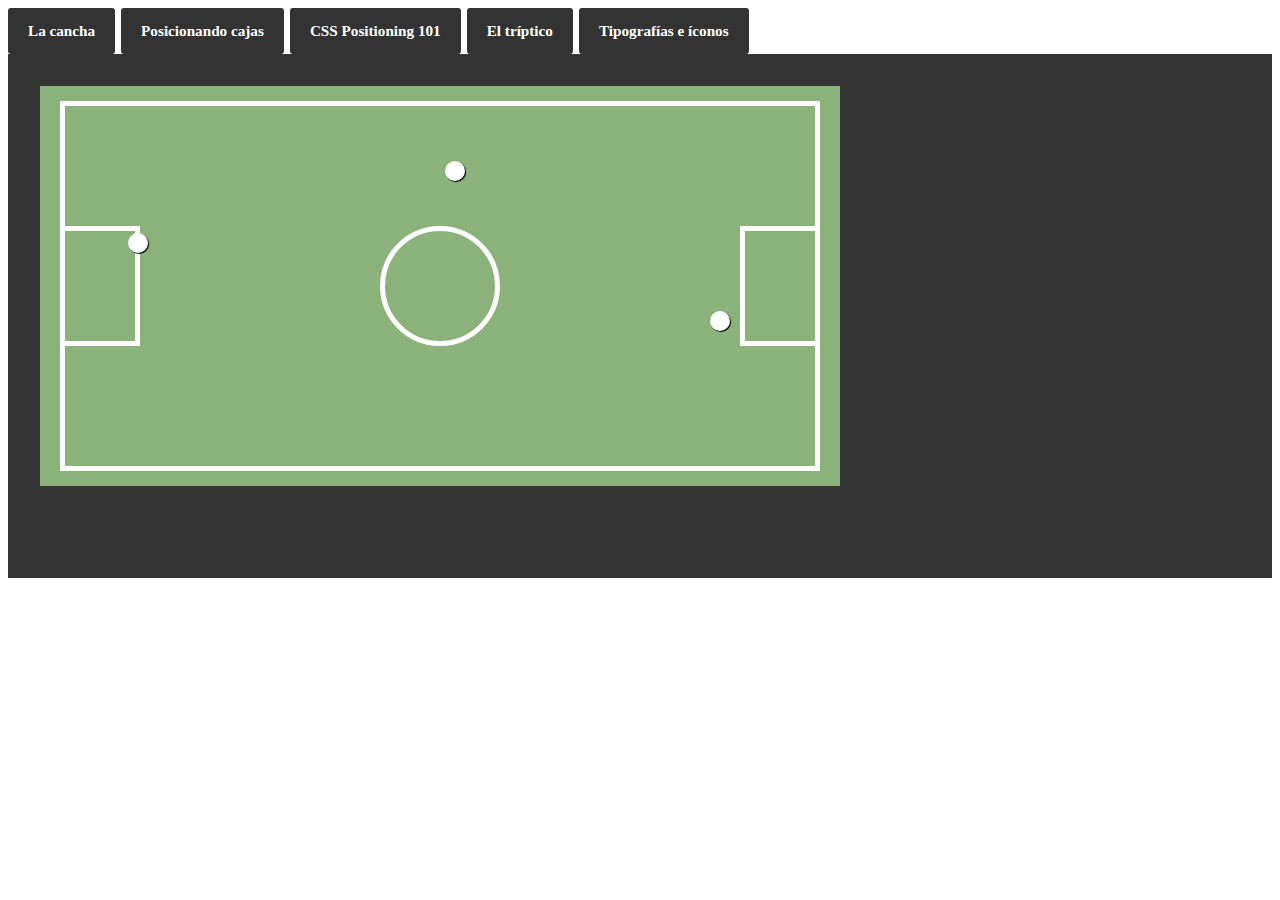
<file: index.html>
<!DOCTYPE html>
<html lang="es">
  <head>
    <meta charset="utf-8">
    <link rel="stylesheet" href="css/main.css">
    <link rel="stylesheet" href="assets/icon/fonts/style.css">
    <title>Clase Práctica</title>
  </head>

  <body>
    <div id="tabs">
      <input type="radio" name="tabs" id="tab-cancha" checked="checked"/>
      <label for="tab-cancha">La cancha</label>

      <input type="radio" name="tabs" id="tab-cuadritos"/>
      <label for="tab-cuadritos">Posicionando cajas</label>

      <input type="radio" name="tabs" id="tab-positioning"/>
      <label for="tab-positioning">CSS Positioning 101</label>

      <input type="radio" name="tabs" id="tab-triptico"/>
      <label for="tab-triptico">El tríptico</label>

      <input type="radio" name="tabs" id="tab-menu"/>
      <label for="tab-menu">Tipografías e íconos</label>

      <div id="cancha" class="tab">
        <!--Mi cancha toda bonita -->
        <div class="pasto">
          <div class="cal"></div>
          <div class="porteria1">
            <div class="pelota izq"></div>
          </div>
          <div class="porteria2">
            <div class="pelota der"></div>
          </div>
          <div class="centro">
          <div class="pelota cntro"></div>
          </div>
        </div>
      </div>

      <div id="cuadritos" class="tab">
        <!-- Mis cuadritos de colores, bien bonitos -->
        <div class="red">
          <div class="purple">
            <div class="yellow"></div>
          </div>
        </div>

        <div class="blue">
          <div class="green"></div>
          <div class="black"></div>
          <div class="flotante"></div>
        </div>

      </div>

      <div id="positioning" class="tab">
        <!-- <iframe src="views/example-A.html" height="300px"></iframe> -->
        <ul>
          <li><a href="views/example-A.html" target="_blank">Example A</a></li>
          <li><a href="views/example-B.html" target="_blank">Example B</a></li>
          <li><a href="views/example-C.html" target="_blank">Example C</a></li>
          <li><a href="views/example-D.html" target="_blank">Example D</a></li>
          <li><a href="views/example-E.html" target="_blank">Example E</a></li>
          <li><a href="views/example-F.html" target="_blank">Example F</a></li>
          <li><a href="views/example-G.html" target="_blank">Example G</a></li>
          <li><a href="views/example-H.html" target="_blank">Example H</a></li>
          <li><a href="views/example-H2.html" target="_blank">Example H v2</a></li>
          <li><a href="views/example-H3.html" target="_blank">Example H v3</a></li>
          <li><a href="views/example-I.html" target="_blank">Example I</a></li>
          <li><a href="views/example-J.html" target="_blank">Example J</a></li>
        </ul>
      </div>

      <div id="triptico" class="tab">
        <!-- Un tríptico no tan bonico -->
        <div class="yellow-square">El juego de mesa más vendido en la historia</div>
        <div class="cuerpo">
          <div class="panel-der">
            <h2 class="titulo">Antes</h2>
            <p>Un juego creado con la función de servir como herramienta para enseñar las teorías acerca de la justicia social y económica extraída del estudio titulado Progreso y Miseria de Henry George.</p>
            <img src="assets/images/monopoly-uno.jpg" alt="monopoly">
          </div>
          <div class="panel-izq">
            <h2 class="titulo">Ahora</h2>
            <p>Con los años la finalidad del juego cambió para solo disfrutar un buen rato, negociando propiedades y hasta haciendo uso de medios electrónicos para todas las transacciones que requiere el juego.</p>
            <img src="assets/images/monopoly-dos.jpg" alt="electronic banking">
          </div>
          <div class="panel-cntr">
            <h2 class="titulo">Monopoly</h2>
            <p>Comercializado por vez primera en el año de 1936</p>
            <p>A lo largo de 80 años, el juego a sufrido una notable evolución.Sus múltiples ediciones y sus tantas versiones han dado pie a que se cambiara desde la caja que lo contiene hasta los elementos que lo componen. Logrando así, mantenerse como el favorito a través de las décadas.</p>
          </div>
        </div>
        <div class="yellow-square">Con información de Graffica info, cultura visual</div>
      </div>

      <div id="menu" class="tab">
        <div class="nav">
          <section class="gray-box">
            <h1 class="icono"><span class="icon-feather"></span></h1>
            <h3>Un avión de papel</h3>
            <h6>Perfecto</h6>
            <p class="description">Cuando todo parece ir en contra de usted, recuerde que el avión despega con el viento en contra, no a favor.</p>
          </section>

          <section class="gray-box">
            <h1 class="icono"><span class="icon-feather"></span></h1>
            <h3>¿Conoces Ruby?</h3>
            <h6>Lenguaje de Programación</h6>
            <p class="description">Sus fanáticos lo tienen como un lenguaje hermoso y artístico. Y todavía así dicen que es práctico y ameno.</p>
          </section>

          <section class="gray-box">
            <h1 class="icono"><span class="icon-feather"></span></h1>
            <h3>I do CSS & HTML</h3>
            <h6>For living</h6>
            <p class="description">Lorem ipsum dolor sit amet, consectetur adipisicing elit, sed do eiusmod tempor incididunt ut labore et dolore magna aliqua.</p>
          </section>

          <section class="gray-box">
            <h1 class="icono"><span class="icon-feather"></span></h1>
            <h3>La vida comienza</h3>
            <h6>despues de un café</h6>
            <p class="description">Detrás de cada mujer exitosa hay una cantidad substancial de café</p>
          </section>

          <section class="gray-box">
            <h1 class="icono"><span class="icon-feather"></span></h1>
            <h3>Platito de comida</h3>
            <h6>Ñam Ñam</h6>
            <p class="description">Todo lo que hay en esta sala es comestible. Hasta yo lo soy. Pero eso sería canibalismo, queridos niños.</p>
          </section>

        </div>
      </div>

  </div>
</body>
</html>
</file>
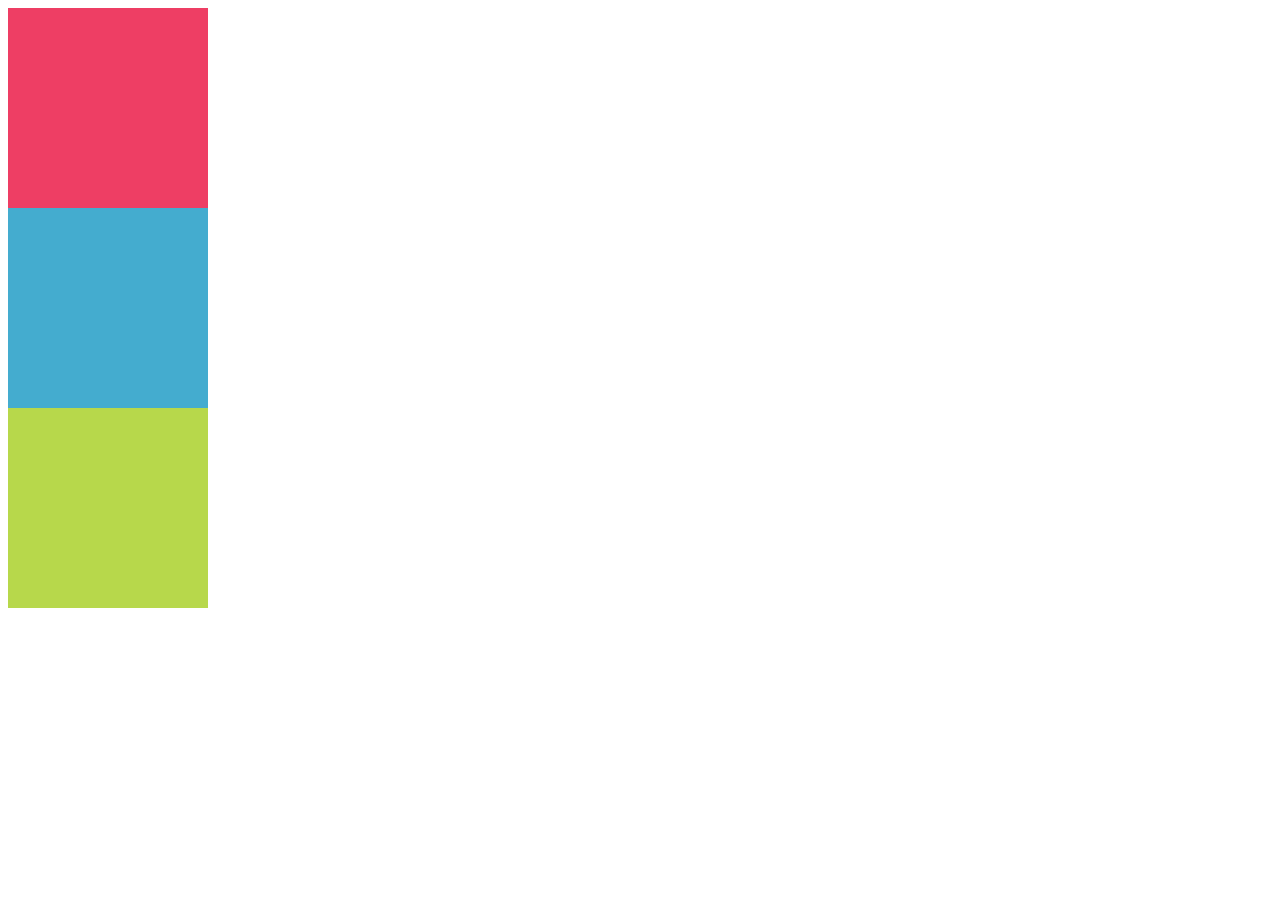
<file: views/example-A.html>
<!DOCTYPE html>
<html>
  <head>
    <meta charset="utf-8">
    <title>Example A</title>
    <style>
    #box_1 {
	    position: static;
	    width: 200px;
	    height: 200px;
	    background: #ee3e64;
    }

    #box_2 {
	    position: static;
	    width: 200px;
	    height: 200px;
	    background: #44accf;
    }

    #box_3 {
	    position: static;
	    width: 200px;
	    height: 200px;
	    background: #b7d84b;
    }

    </style>
  </head>
  <body>
    <div id="box_1"></div>
    <div id="box_2"></div>
    <div id="box_3"></div>
  </body>
</html>
</file>
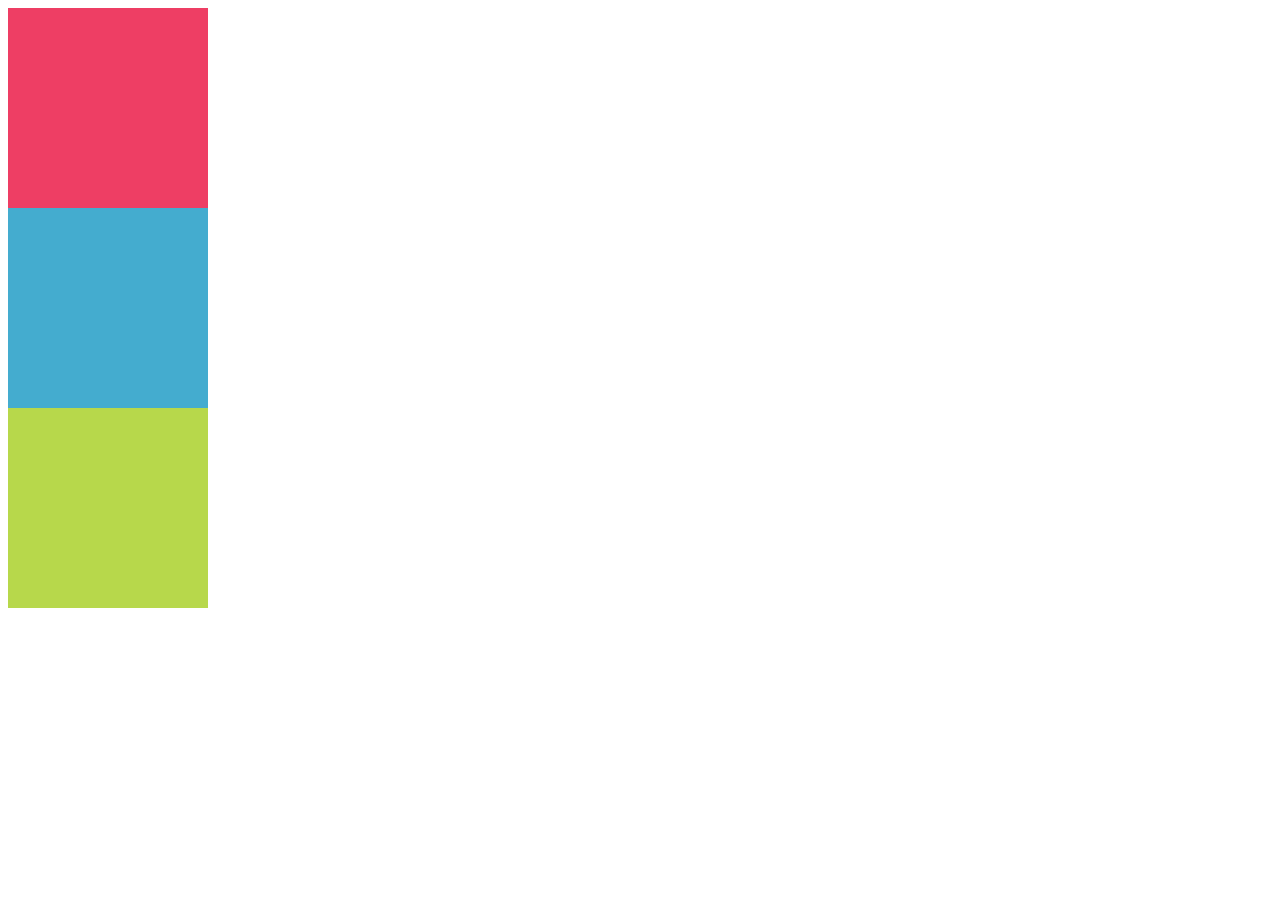
<file: views/example-B.html>
<!DOCTYPE html>
<html>
  <head>
    <meta charset="utf-8">
    <title>Example B</title>
    <style>
      #box_1 {
        position: relative;
        width: 200px;
        height: 200px;
        background: #ee3e64;
      }

      #box_2 {
        position: relative;
        width: 200px;
        height: 200px;
        background: #44accf;
      }

      #box_3 {
        position: relative;
        width: 200px;
        height: 200px;
        background: #b7d84b;
      }
    </style>
  </head>
  <body>
    <div id="box_1"></div>
    <div id="box_2"></div>
    <div id="box_3"></div>
  </body>
</html>
</file>
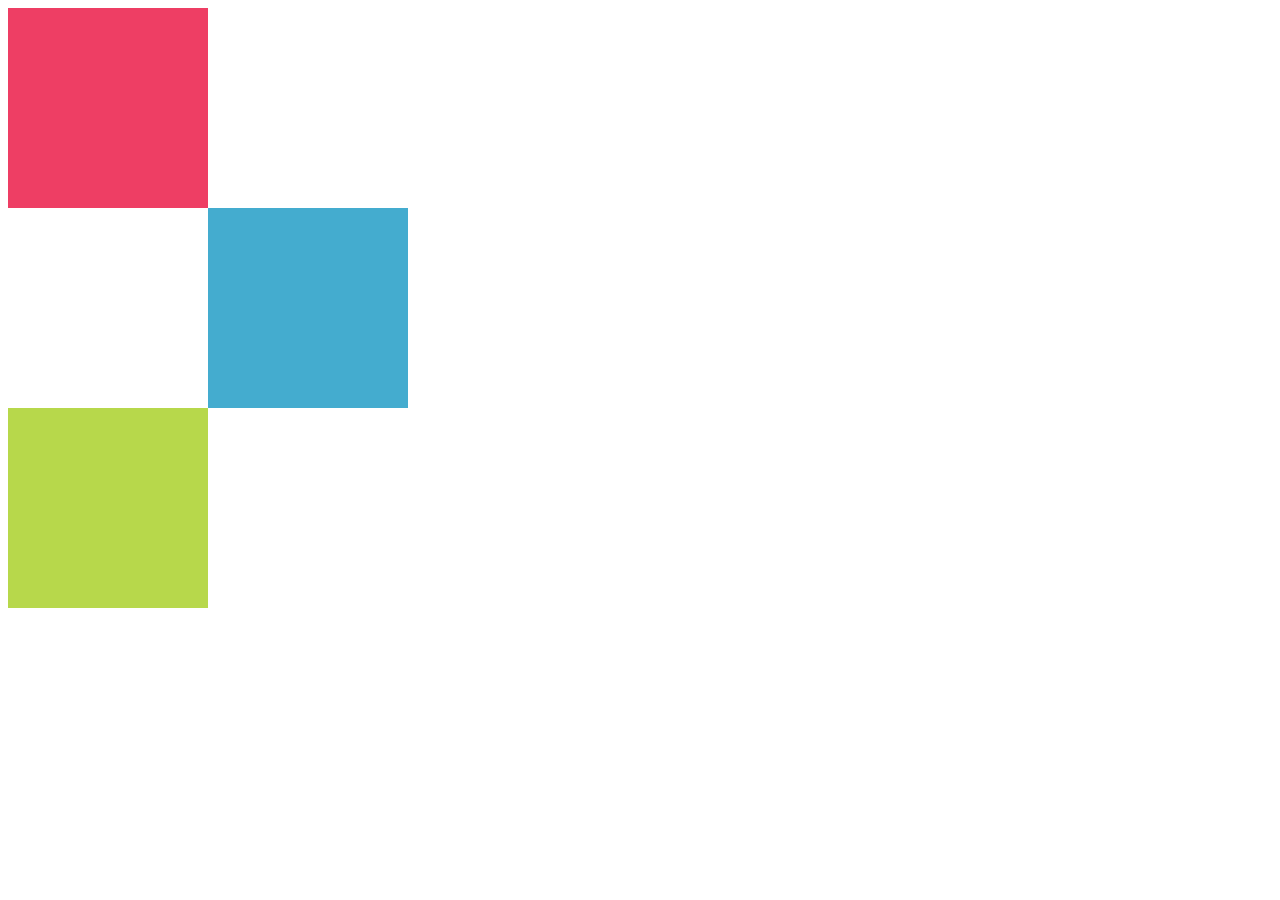
<file: views/example-C.html>
<!DOCTYPE html>
<html>
  <head>
    <meta charset="utf-8">
    <title>Example C</title>
    <style>
      #box_1 {
        position: relative;
        width: 200px;
        height: 200px;
        background: #ee3e64;
      }

      #box_2 {
        position: relative;
        left: 200px;
        width: 200px;
        height: 200px;
        background: #44accf;
      }

      #box_3 {
        position: relative;
        width: 200px;
        height: 200px;
        background: #b7d84b;
      }
    </style>
  </head>
  <body>
    <div id="box_1"></div>
    <div id="box_2"></div>
    <div id="box_3"></div>
  </body>
</html>
</file>
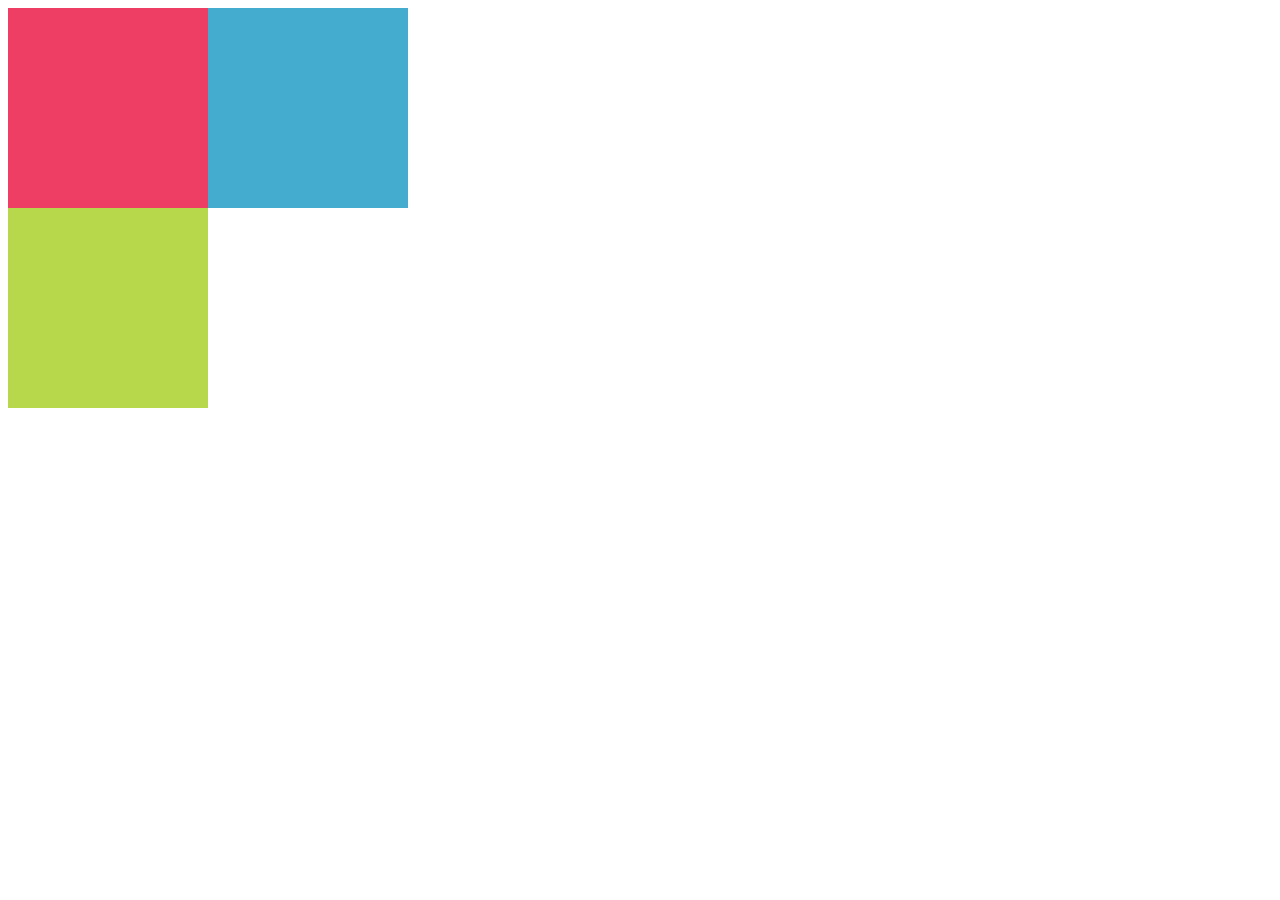
<file: views/example-D.html>
<!DOCTYPE html>
<html>
  <head>
    <meta charset="utf-8">
    <title>Example D</title>
    <style>
      #box_1 {
        position: relative;
        width: 200px;
        height: 200px;
        background: #ee3e64;
      }

      #box_2 {
        position: relative;
        left: 200px;
        width: 200px;
        height: 200px;
        background: #44accf;
      }

      #box_3 {
        position: relative;
        width: 200px;
        height: 200px;
        background: #b7d84b;
      }
    </style>
  </head>
  <body>
    <div id="box_1">
      <div id="box_2">
      </div>
    </div>
    <div id="box_3"></div>
  </body>
</html>
</file>
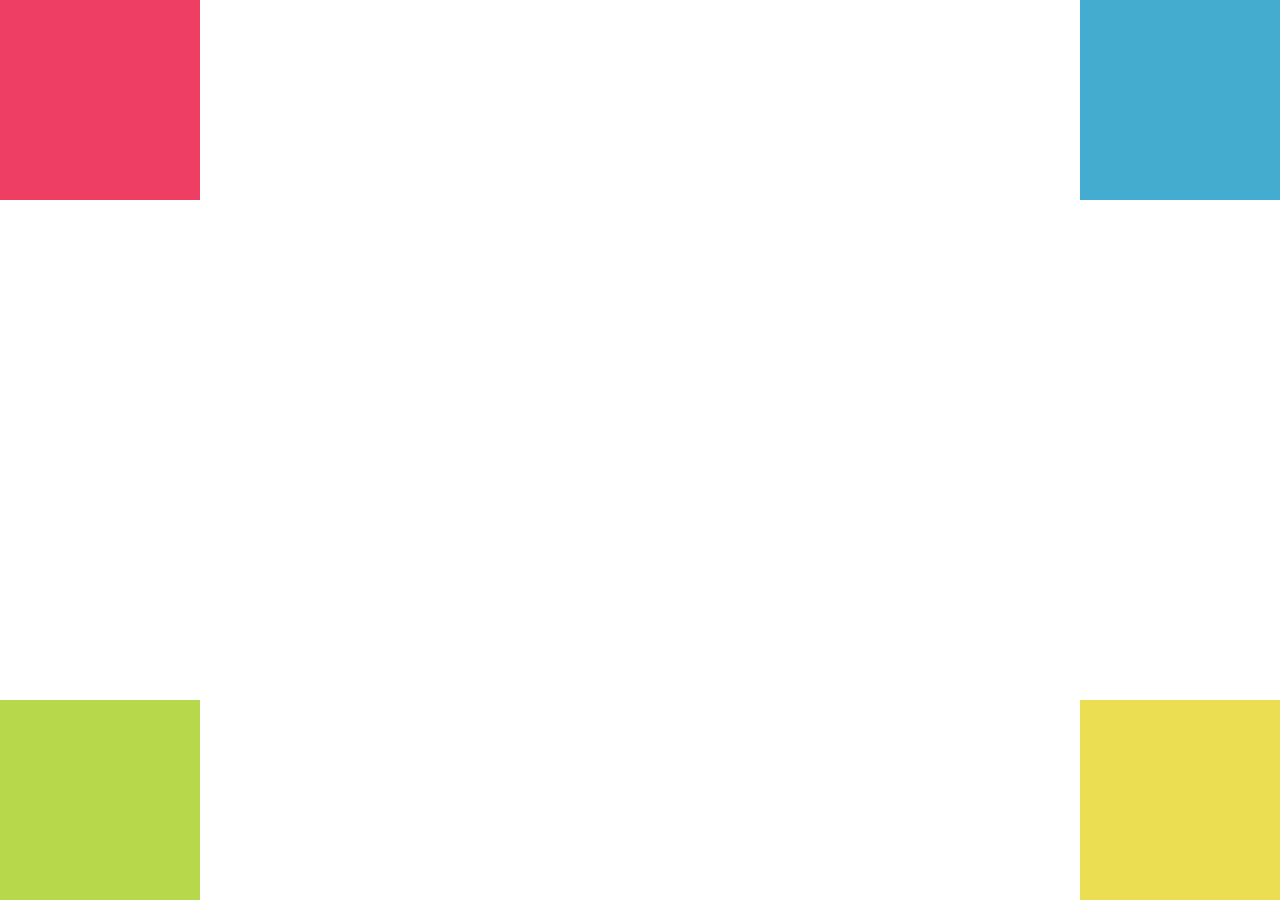
<file: views/example-E.html>
<!DOCTYPE html>
<html>
  <head>
    <meta charset="utf-8">
    <title>Example E</title>
    <style>
    #box_1 {
      position: absolute;
      top: 0;
      left: 0;
      width: 200px;
      height: 200px;
      background: #ee3e64;
    }

    #box_2 {
      position: absolute;
      top: 0;
      right: 0;
      width: 200px;
      height: 200px;
      background: #44accf;
    }

    #box_3 {
      position: absolute;
      bottom: 0;
      left: 0;
      width: 200px;
      height: 200px;
      background: #b7d84b;
    }

    #box_4 {
      position: absolute;
      bottom: 0;
      right: 0;
      width: 200px;
      height: 200px;
      background: #ebde52;
    }
    </style>
  </head>
  <body>
    <div id="box_1"></div>
    <div id="box_2"></div>
    <div id="box_3"></div>
    <div id="box_4"></div>
  </body>
</html>
</file>
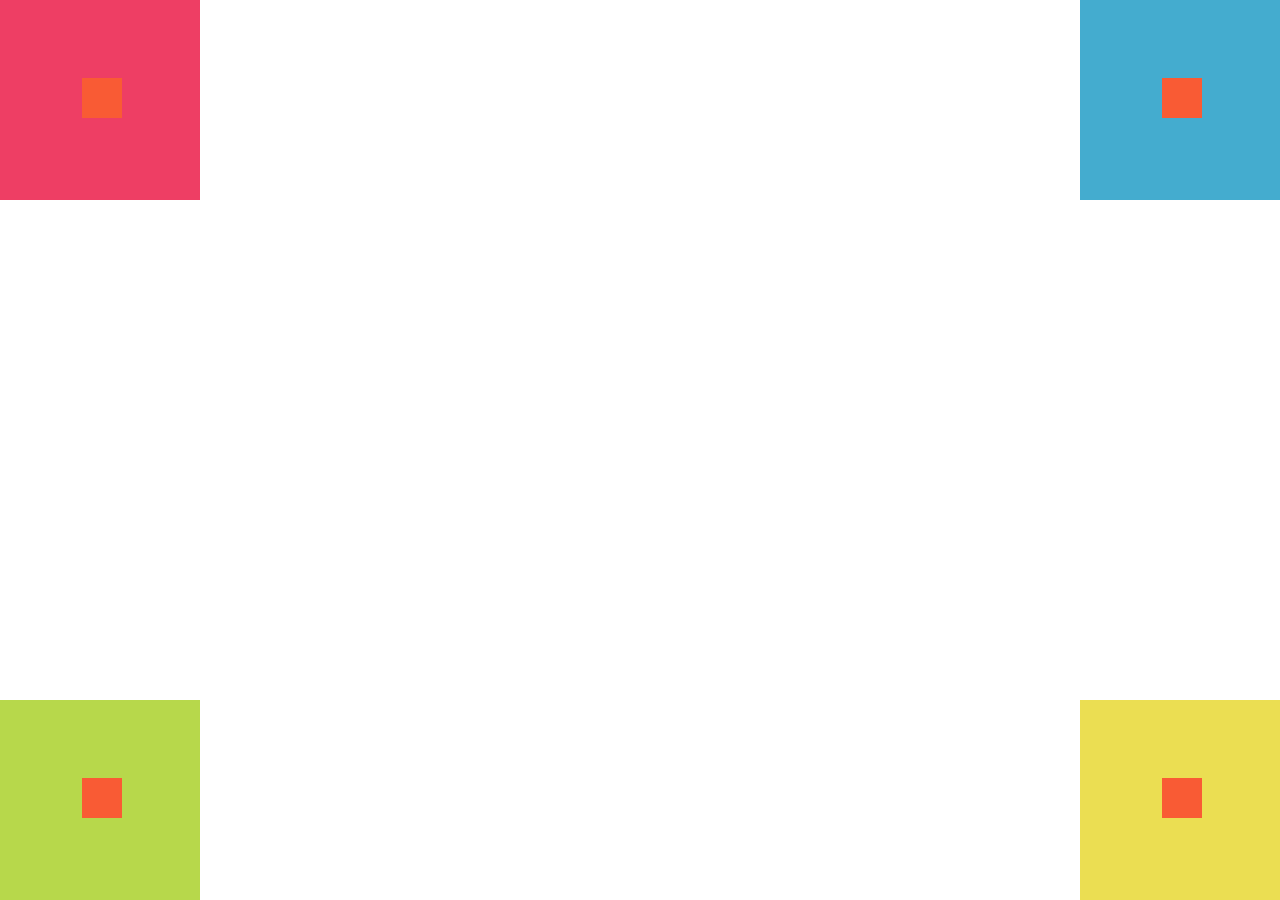
<file: views/example-F.html>
<!DOCTYPE html>
<html>
  <head>
    <meta charset="utf-8">
    <title>Example F</title>
    <style>
    #box_1 {
      position: absolute;
      top: 0;
      left: 0;
      width: 200px;
      height: 200px;
      background: #ee3e64;
    }

    #box_2 {
      position: absolute;
      top: 0;
      right: 0;
      width: 200px;
      height: 200px;
      background: #44accf;
    }

    #box_3 {
      position: absolute;
      bottom: 0;
      left: 0;
      width: 200px;
      height: 200px;
      background: #b7d84b;
    }

    #box_4 {
      position: absolute;
      bottom: 0;
      right: 0;
      width: 200px;
      height: 200px;
      background: #ebde52;
    }
    .orange {
      background: #f95b34;
      position: absolute;
      top: 39%;
      left: 41%;
      width: 40px;
      height: 40px;
    }
    </style>
  </head>
  <body>
    <div id="box_1">
      <div class="orange"></div>
    </div>
    <div id="box_2">
      <div class="orange"></div>
    </div>
    <div id="box_3">
      <div class="orange"></div>
    </div>
    <div id="box_4">
      <div class="orange"></div>
    </div>
  </body>
</html>
</file>
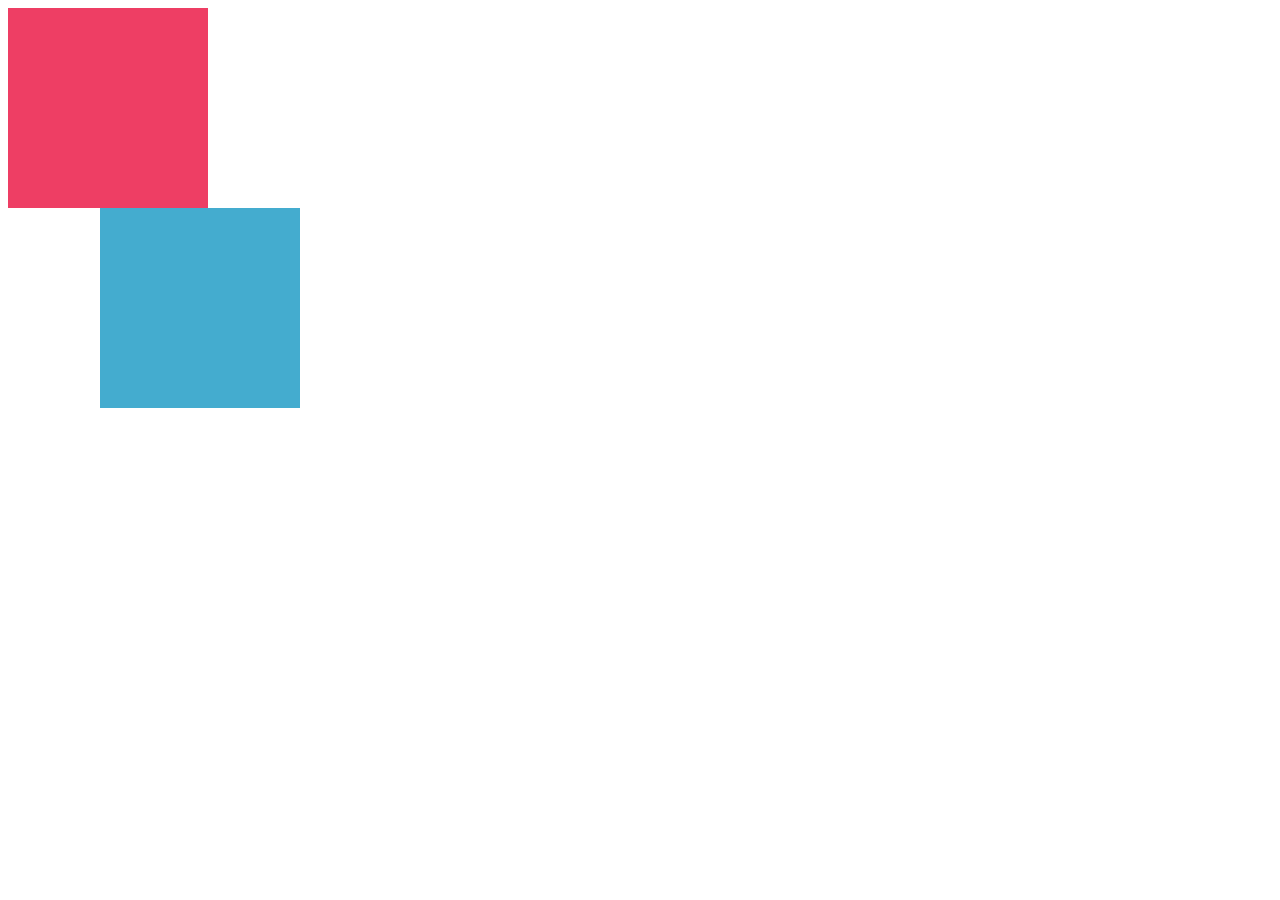
<file: views/example-H2.html>
<!DOCTYPE html>
<html>
  <head>
    <meta charset="utf-8">
    <title>Example H2</title>
    <style>
      #box_1 {
        width: 200px;
        height: 200px;
        background: #ee3e64;
      }

      #box_2 {
        position: absolute;
        left: 100px;
        width: 200px;
        height: 200px;
        background: #44accf;
      }
    </style>
  </head>
  <body>
    <div id="box_1"></div>
    <div id="box_2"></div>
  </body>
</html>
</file>
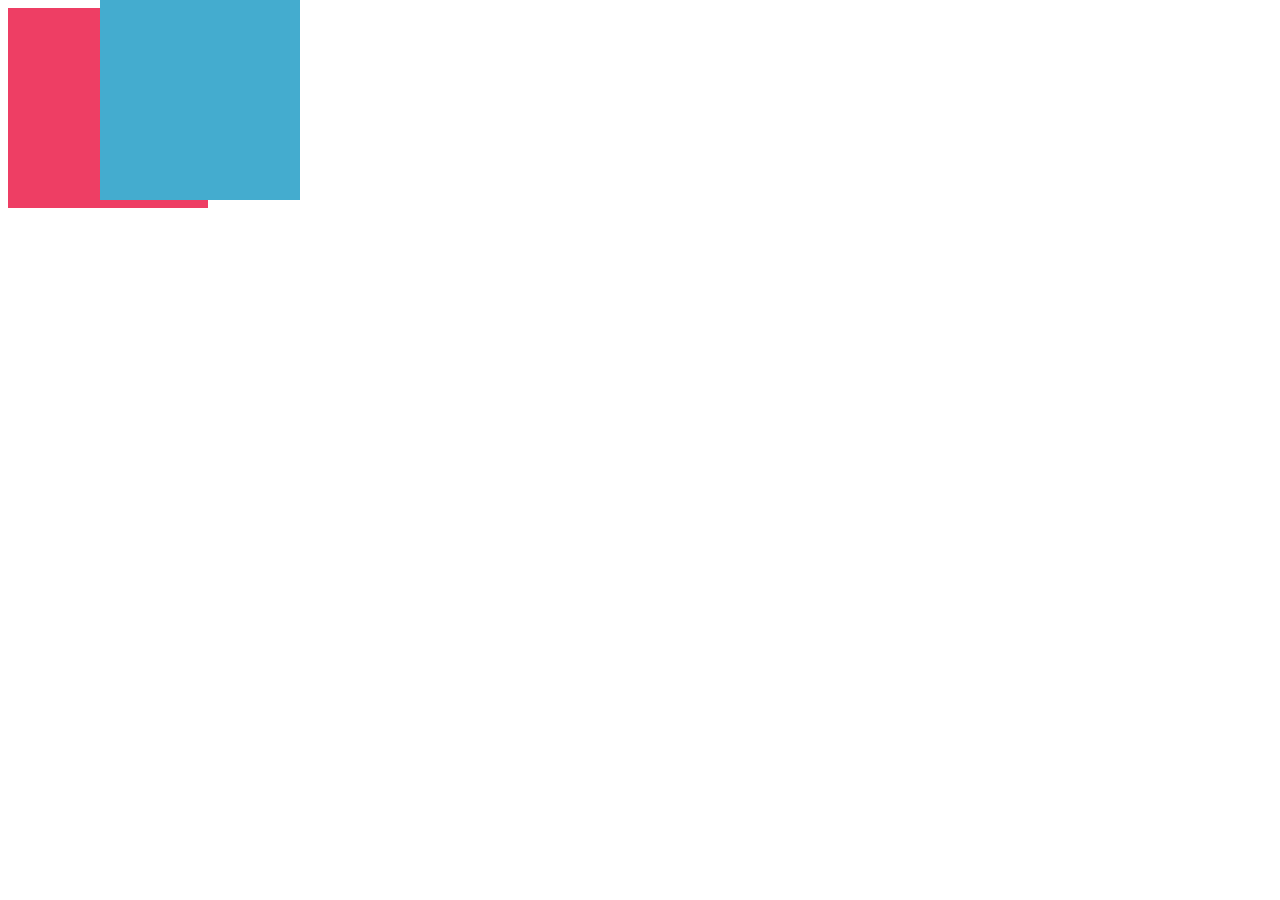
<file: views/example-H3.html>
<!DOCTYPE html>
<html>
  <head>
    <meta charset="utf-8">
    <title>Example H2</title>
    <style>
      #box_1 {
        width: 200px;
        height: 200px;
        background: #ee3e64;
      }

      #box_2 {
        position: absolute;
        top: 0;
        left: 100px;
        width: 200px;
        height: 200px;
        background: #44accf;
      }
    </style>
  </head>
  <body>
    <div id="box_1"></div>
    <div id="box_2"></div>
  </body>
</html>
</file>
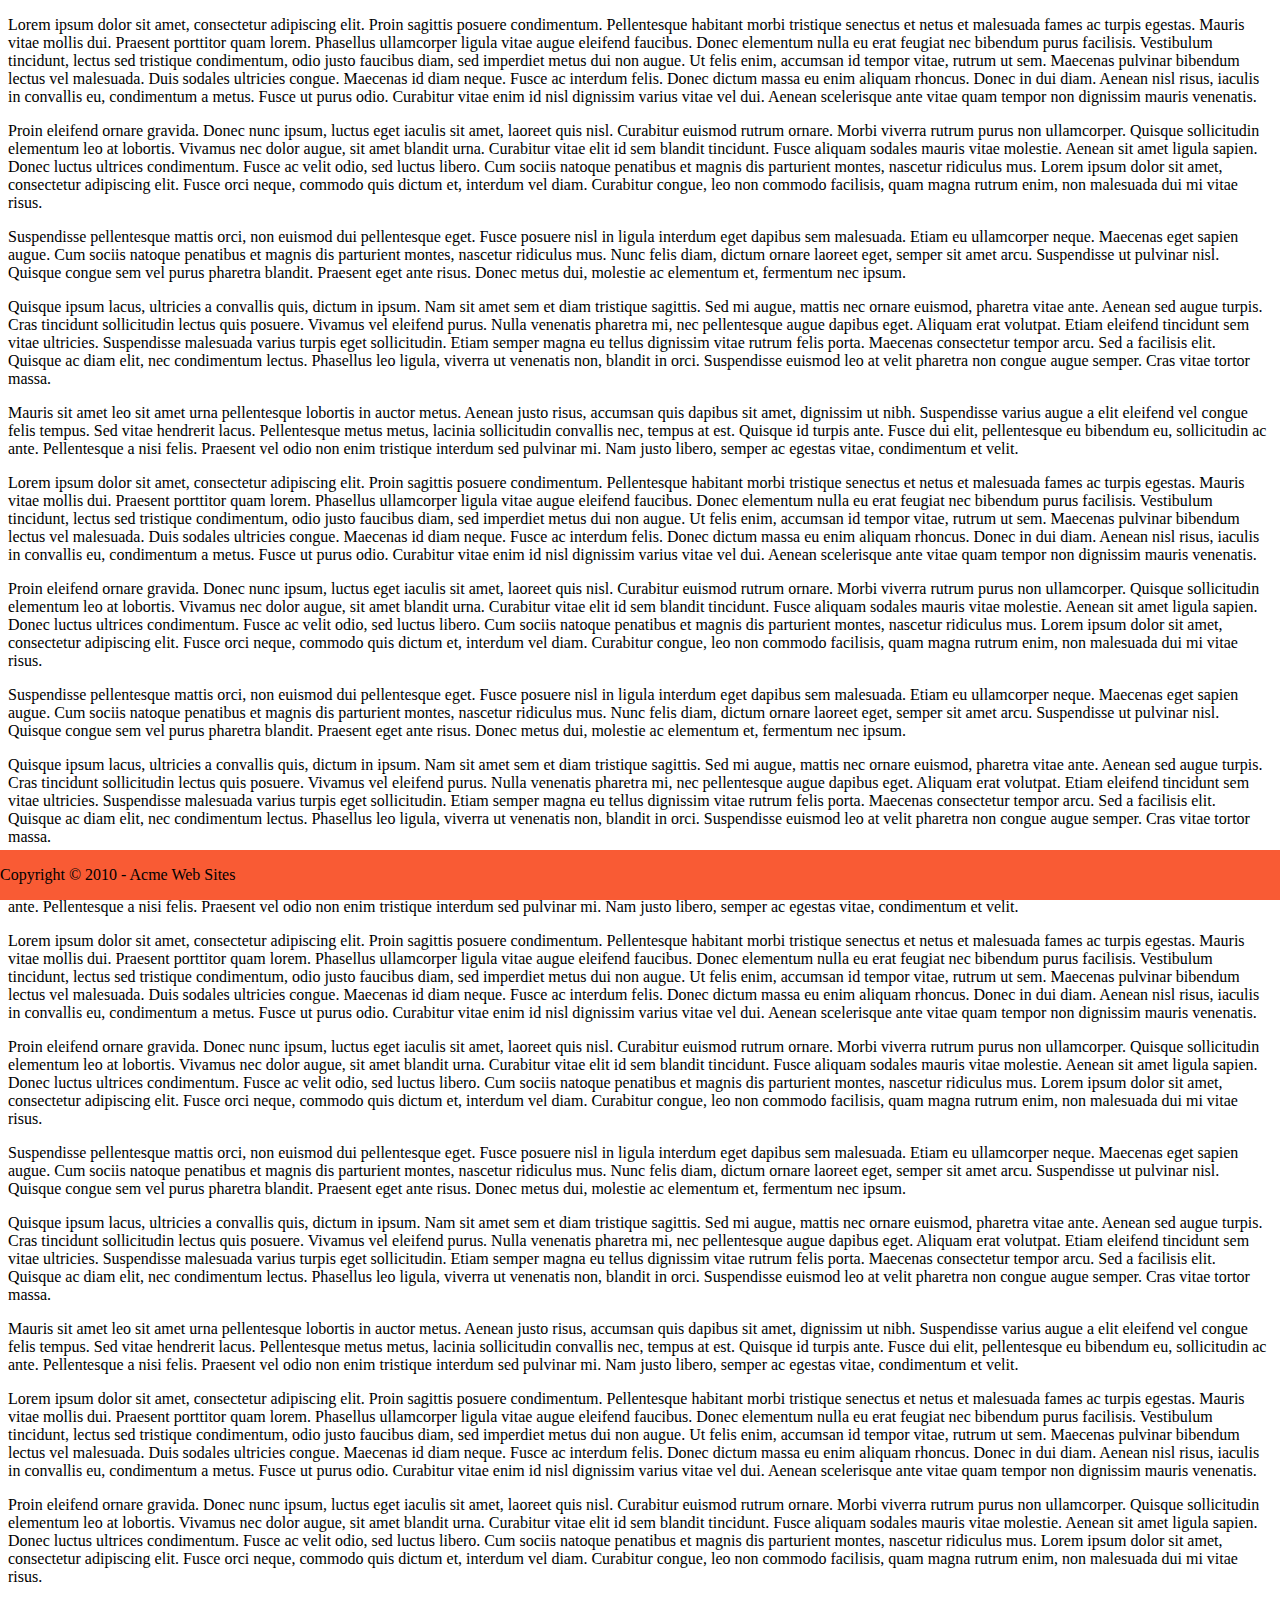
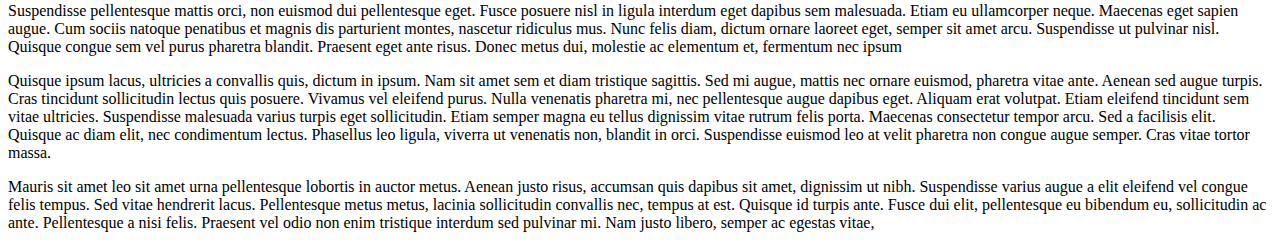
<file: views/example-I.html>
<!DOCTYPE html>
<html>
  <head>
    <meta charset="utf-8">
    <title>Example I</title>
    <style>
      #box_2 {
        position: fixed;
        bottom: 0;
        left: 0;
        right: 0;
        background: #f95b34;
      }
    </style>
  </head>
  <body>
    <div id"box_1">
      <p>Lorem ipsum dolor sit amet, consectetur adipiscing elit. Proin sagittis posuere condimentum. Pellentesque habitant morbi tristique senectus et netus et malesuada fames ac turpis egestas. Mauris vitae mollis dui. Praesent porttitor quam lorem. Phasellus ullamcorper ligula vitae augue eleifend faucibus. Donec elementum nulla eu erat feugiat nec bibendum purus facilisis. Vestibulum tincidunt, lectus sed tristique condimentum, odio justo faucibus diam, sed imperdiet metus dui non augue. Ut felis enim, accumsan id tempor vitae, rutrum ut sem. Maecenas pulvinar bibendum lectus vel malesuada. Duis sodales ultricies congue. Maecenas id diam neque. Fusce ac interdum felis. Donec dictum massa eu enim aliquam rhoncus. Donec in dui diam. Aenean nisl risus, iaculis in convallis eu, condimentum a metus. Fusce ut purus odio. Curabitur vitae enim id nisl dignissim varius vitae vel dui. Aenean scelerisque ante vitae quam tempor non dignissim mauris venenatis.</p>
      <p>Proin eleifend ornare gravida. Donec nunc ipsum, luctus eget iaculis sit amet, laoreet quis nisl. Curabitur euismod rutrum ornare. Morbi viverra rutrum purus non ullamcorper. Quisque sollicitudin elementum leo at lobortis. Vivamus nec dolor augue, sit amet blandit urna. Curabitur vitae elit id sem blandit tincidunt. Fusce aliquam sodales mauris vitae molestie. Aenean sit amet ligula sapien. Donec luctus ultrices condimentum. Fusce ac velit odio, sed luctus libero. Cum sociis natoque penatibus et magnis dis parturient montes, nascetur ridiculus mus. Lorem ipsum dolor sit amet, consectetur adipiscing elit. Fusce orci neque, commodo quis dictum et, interdum vel diam. Curabitur congue, leo non commodo facilisis, quam magna rutrum enim, non malesuada dui mi vitae risus.</p>
      <p>Suspendisse pellentesque mattis orci, non euismod dui pellentesque eget. Fusce posuere nisl in ligula interdum eget dapibus sem malesuada. Etiam eu ullamcorper neque. Maecenas eget sapien augue. Cum sociis natoque penatibus et magnis dis parturient montes, nascetur ridiculus mus. Nunc felis diam, dictum ornare laoreet eget, semper sit amet arcu. Suspendisse ut pulvinar nisl. Quisque congue sem vel purus pharetra blandit. Praesent eget ante risus. Donec metus dui, molestie ac elementum et, fermentum nec ipsum.</p>
      <p>Quisque ipsum lacus, ultricies a convallis quis, dictum in ipsum. Nam sit amet sem et diam tristique sagittis. Sed mi augue, mattis nec ornare euismod, pharetra vitae ante. Aenean sed augue turpis. Cras tincidunt sollicitudin lectus quis posuere. Vivamus vel eleifend purus. Nulla venenatis pharetra mi, nec pellentesque augue dapibus eget. Aliquam erat volutpat. Etiam eleifend tincidunt sem vitae ultricies. Suspendisse malesuada varius turpis eget sollicitudin. Etiam semper magna eu tellus dignissim vitae rutrum felis porta. Maecenas consectetur tempor arcu. Sed a facilisis elit. Quisque ac diam elit, nec condimentum lectus. Phasellus leo ligula, viverra ut venenatis non, blandit in orci. Suspendisse euismod leo at velit pharetra non congue augue semper. Cras vitae tortor massa.</p>
      <p>Mauris sit amet leo sit amet urna pellentesque lobortis in auctor metus. Aenean justo risus, accumsan quis dapibus sit amet, dignissim ut nibh. Suspendisse varius augue a elit eleifend vel congue felis tempus. Sed vitae hendrerit lacus. Pellentesque metus metus, lacinia sollicitudin convallis nec, tempus at est. Quisque id turpis ante. Fusce dui elit, pellentesque eu bibendum eu, sollicitudin ac ante. Pellentesque a nisi felis. Praesent vel odio non enim tristique interdum sed pulvinar mi. Nam justo libero, semper ac egestas vitae, condimentum et velit.</p>
      <p>Lorem ipsum dolor sit amet, consectetur adipiscing elit. Proin sagittis posuere condimentum. Pellentesque habitant morbi tristique senectus et netus et malesuada fames ac turpis egestas. Mauris vitae mollis dui. Praesent porttitor quam lorem. Phasellus ullamcorper ligula vitae augue eleifend faucibus. Donec elementum nulla eu erat feugiat nec bibendum purus facilisis. Vestibulum tincidunt, lectus sed tristique condimentum, odio justo faucibus diam, sed imperdiet metus dui non augue. Ut felis enim, accumsan id tempor vitae, rutrum ut sem. Maecenas pulvinar bibendum lectus vel malesuada. Duis sodales ultricies congue. Maecenas id diam neque. Fusce ac interdum felis. Donec dictum massa eu enim aliquam rhoncus. Donec in dui diam. Aenean nisl risus, iaculis in convallis eu, condimentum a metus. Fusce ut purus odio. Curabitur vitae enim id nisl dignissim varius vitae vel dui. Aenean scelerisque ante vitae quam tempor non dignissim mauris venenatis.</p>
      <p>Proin eleifend ornare gravida. Donec nunc ipsum, luctus eget iaculis sit amet, laoreet quis nisl. Curabitur euismod rutrum ornare. Morbi viverra rutrum purus non ullamcorper. Quisque sollicitudin elementum leo at lobortis. Vivamus nec dolor augue, sit amet blandit urna. Curabitur vitae elit id sem blandit tincidunt. Fusce aliquam sodales mauris vitae molestie. Aenean sit amet ligula sapien. Donec luctus ultrices condimentum. Fusce ac velit odio, sed luctus libero. Cum sociis natoque penatibus et magnis dis parturient montes, nascetur ridiculus mus. Lorem ipsum dolor sit amet, consectetur adipiscing elit. Fusce orci neque, commodo quis dictum et, interdum vel diam. Curabitur congue, leo non commodo facilisis, quam magna rutrum enim, non malesuada dui mi vitae risus.</p>
      <p>Suspendisse pellentesque mattis orci, non euismod dui pellentesque eget. Fusce posuere nisl in ligula interdum eget dapibus sem malesuada. Etiam eu ullamcorper neque. Maecenas eget sapien augue. Cum sociis natoque penatibus et magnis dis parturient montes, nascetur ridiculus mus. Nunc felis diam, dictum ornare laoreet eget, semper sit amet arcu. Suspendisse ut pulvinar nisl. Quisque congue sem vel purus pharetra blandit. Praesent eget ante risus. Donec metus dui, molestie ac elementum et, fermentum nec ipsum.</p>
      <p>Quisque ipsum lacus, ultricies a convallis quis, dictum in ipsum. Nam sit amet sem et diam tristique sagittis. Sed mi augue, mattis nec ornare euismod, pharetra vitae ante. Aenean sed augue turpis. Cras tincidunt sollicitudin lectus quis posuere. Vivamus vel eleifend purus. Nulla venenatis pharetra mi, nec pellentesque augue dapibus eget. Aliquam erat volutpat. Etiam eleifend tincidunt sem vitae ultricies. Suspendisse malesuada varius turpis eget sollicitudin. Etiam semper magna eu tellus dignissim vitae rutrum felis porta. Maecenas consectetur tempor arcu. Sed a facilisis elit. Quisque ac diam elit, nec condimentum lectus. Phasellus leo ligula, viverra ut venenatis non, blandit in orci. Suspendisse euismod leo at velit pharetra non congue augue semper. Cras vitae tortor massa.</p>
      <p>Mauris sit amet leo sit amet urna pellentesque lobortis in auctor metus. Aenean justo risus, accumsan quis dapibus sit amet, dignissim ut nibh. Suspendisse varius augue a elit eleifend vel congue felis tempus. Sed vitae hendrerit lacus. Pellentesque metus metus, lacinia sollicitudin convallis nec, tempus at est. Quisque id turpis ante. Fusce dui elit, pellentesque eu bibendum eu, sollicitudin ac ante. Pellentesque a nisi felis. Praesent vel odio non enim tristique interdum sed pulvinar mi. Nam justo libero, semper ac egestas vitae, condimentum et velit.</p>
      <p>Lorem ipsum dolor sit amet, consectetur adipiscing elit. Proin sagittis posuere condimentum. Pellentesque habitant morbi tristique senectus et netus et malesuada fames ac turpis egestas. Mauris vitae mollis dui. Praesent porttitor quam lorem. Phasellus ullamcorper ligula vitae augue eleifend faucibus. Donec elementum nulla eu erat feugiat nec bibendum purus facilisis. Vestibulum tincidunt, lectus sed tristique condimentum, odio justo faucibus diam, sed imperdiet metus dui non augue. Ut felis enim, accumsan id tempor vitae, rutrum ut sem. Maecenas pulvinar bibendum lectus vel malesuada. Duis sodales ultricies congue. Maecenas id diam neque. Fusce ac interdum felis. Donec dictum massa eu enim aliquam rhoncus. Donec in dui diam. Aenean nisl risus, iaculis in convallis eu, condimentum a metus. Fusce ut purus odio. Curabitur vitae enim id nisl dignissim varius vitae vel dui. Aenean scelerisque ante vitae quam tempor non dignissim mauris venenatis.</p>
      <p>Proin eleifend ornare gravida. Donec nunc ipsum, luctus eget iaculis sit amet, laoreet quis nisl. Curabitur euismod rutrum ornare. Morbi viverra rutrum purus non ullamcorper. Quisque sollicitudin elementum leo at lobortis. Vivamus nec dolor augue, sit amet blandit urna. Curabitur vitae elit id sem blandit tincidunt. Fusce aliquam sodales mauris vitae molestie. Aenean sit amet ligula sapien. Donec luctus ultrices condimentum. Fusce ac velit odio, sed luctus libero. Cum sociis natoque penatibus et magnis dis parturient montes, nascetur ridiculus mus. Lorem ipsum dolor sit amet, consectetur adipiscing elit. Fusce orci neque, commodo quis dictum et, interdum vel diam. Curabitur congue, leo non commodo facilisis, quam magna rutrum enim, non malesuada dui mi vitae risus.</p>
      <p>Suspendisse pellentesque mattis orci, non euismod dui pellentesque eget. Fusce posuere nisl in ligula interdum eget dapibus sem malesuada. Etiam eu ullamcorper neque. Maecenas eget sapien augue. Cum sociis natoque penatibus et magnis dis parturient montes, nascetur ridiculus mus. Nunc felis diam, dictum ornare laoreet eget, semper sit amet arcu. Suspendisse ut pulvinar nisl. Quisque congue sem vel purus pharetra blandit. Praesent eget ante risus. Donec metus dui, molestie ac elementum et, fermentum nec ipsum.</p>
      <p>Quisque ipsum lacus, ultricies a convallis quis, dictum in ipsum. Nam sit amet sem et diam tristique sagittis. Sed mi augue, mattis nec ornare euismod, pharetra vitae ante. Aenean sed augue turpis. Cras tincidunt sollicitudin lectus quis posuere. Vivamus vel eleifend purus. Nulla venenatis pharetra mi, nec pellentesque augue dapibus eget. Aliquam erat volutpat. Etiam eleifend tincidunt sem vitae ultricies. Suspendisse malesuada varius turpis eget sollicitudin. Etiam semper magna eu tellus dignissim vitae rutrum felis porta. Maecenas consectetur tempor arcu. Sed a facilisis elit. Quisque ac diam elit, nec condimentum lectus. Phasellus leo ligula, viverra ut venenatis non, blandit in orci. Suspendisse euismod leo at velit pharetra non congue augue semper. Cras vitae tortor massa.</p>
      <p>Mauris sit amet leo sit amet urna pellentesque lobortis in auctor metus. Aenean justo risus, accumsan quis dapibus sit amet, dignissim ut nibh. Suspendisse varius augue a elit eleifend vel congue felis tempus. Sed vitae hendrerit lacus. Pellentesque metus metus, lacinia sollicitudin convallis nec, tempus at est. Quisque id turpis ante. Fusce dui elit, pellentesque eu bibendum eu, sollicitudin ac ante. Pellentesque a nisi felis. Praesent vel odio non enim tristique interdum sed pulvinar mi. Nam justo libero, semper ac egestas vitae, condimentum et velit.</p>
      <p>Lorem ipsum dolor sit amet, consectetur adipiscing elit. Proin sagittis posuere condimentum. Pellentesque habitant morbi tristique senectus et netus et malesuada fames ac turpis egestas. Mauris vitae mollis dui. Praesent porttitor quam lorem. Phasellus ullamcorper ligula vitae augue eleifend faucibus. Donec elementum nulla eu erat feugiat nec bibendum purus facilisis. Vestibulum tincidunt, lectus sed tristique condimentum, odio justo faucibus diam, sed imperdiet metus dui non augue. Ut felis enim, accumsan id tempor vitae, rutrum ut sem. Maecenas pulvinar bibendum lectus vel malesuada. Duis sodales ultricies congue. Maecenas id diam neque. Fusce ac interdum felis. Donec dictum massa eu enim aliquam rhoncus. Donec in dui diam. Aenean nisl risus, iaculis in convallis eu, condimentum a metus. Fusce ut purus odio. Curabitur vitae enim id nisl dignissim varius vitae vel dui. Aenean scelerisque ante vitae quam tempor non dignissim mauris venenatis.</p>
      <p>Proin eleifend ornare gravida. Donec nunc ipsum, luctus eget iaculis sit amet, laoreet quis nisl. Curabitur euismod rutrum ornare. Morbi viverra rutrum purus non ullamcorper. Quisque sollicitudin elementum leo at lobortis. Vivamus nec dolor augue, sit amet blandit urna. Curabitur vitae elit id sem blandit tincidunt. Fusce aliquam sodales mauris vitae molestie. Aenean sit amet ligula sapien. Donec luctus ultrices condimentum. Fusce ac velit odio, sed luctus libero. Cum sociis natoque penatibus et magnis dis parturient montes, nascetur ridiculus mus. Lorem ipsum dolor sit amet, consectetur adipiscing elit. Fusce orci neque, commodo quis dictum et, interdum vel diam. Curabitur congue, leo non commodo facilisis, quam magna rutrum enim, non malesuada dui mi vitae risus.</p>
      <p>Suspendisse pellentesque mattis orci, non euismod dui pellentesque eget. Fusce posuere nisl in ligula interdum eget dapibus sem malesuada. Etiam eu ullamcorper neque. Maecenas eget sapien augue. Cum sociis natoque penatibus et magnis dis parturient montes, nascetur ridiculus mus. Nunc felis diam, dictum ornare laoreet eget, semper sit amet arcu. Suspendisse ut pulvinar nisl. Quisque congue sem vel purus pharetra blandit. Praesent eget ante risus. Donec metus dui, molestie ac elementum et, fermentum nec ipsum</p>
      <p>Quisque ipsum lacus, ultricies a convallis quis, dictum in ipsum. Nam sit amet sem et diam tristique sagittis. Sed mi augue, mattis nec ornare euismod, pharetra vitae ante. Aenean sed augue turpis. Cras tincidunt sollicitudin lectus quis posuere. Vivamus vel eleifend purus. Nulla venenatis pharetra mi, nec pellentesque augue dapibus eget. Aliquam erat volutpat. Etiam eleifend tincidunt sem vitae ultricies. Suspendisse malesuada varius turpis eget sollicitudin. Etiam semper magna eu tellus dignissim vitae rutrum felis porta. Maecenas consectetur tempor arcu. Sed a facilisis elit. Quisque ac diam elit, nec condimentum lectus. Phasellus leo ligula, viverra ut venenatis non, blandit in orci. Suspendisse euismod leo at velit pharetra non congue augue semper. Cras vitae tortor massa.</p>
      <p>Mauris sit amet leo sit amet urna pellentesque lobortis in auctor metus. Aenean justo risus, accumsan quis dapibus sit amet, dignissim ut nibh. Suspendisse varius augue a elit eleifend vel congue felis tempus. Sed vitae hendrerit lacus. Pellentesque metus metus, lacinia sollicitudin convallis nec, tempus at est. Quisque id turpis ante. Fusce dui elit, pellentesque eu bibendum eu, sollicitudin ac ante. Pellentesque a nisi felis. Praesent vel odio non enim tristique interdum sed pulvinar mi. Nam justo libero, semper ac egestas vitae, </p>
    </div>
    <div id="box_2">
      <p>Copyright © 2010 - Acme Web Sites</p>
    </div>
  </body>
</html>
</file>
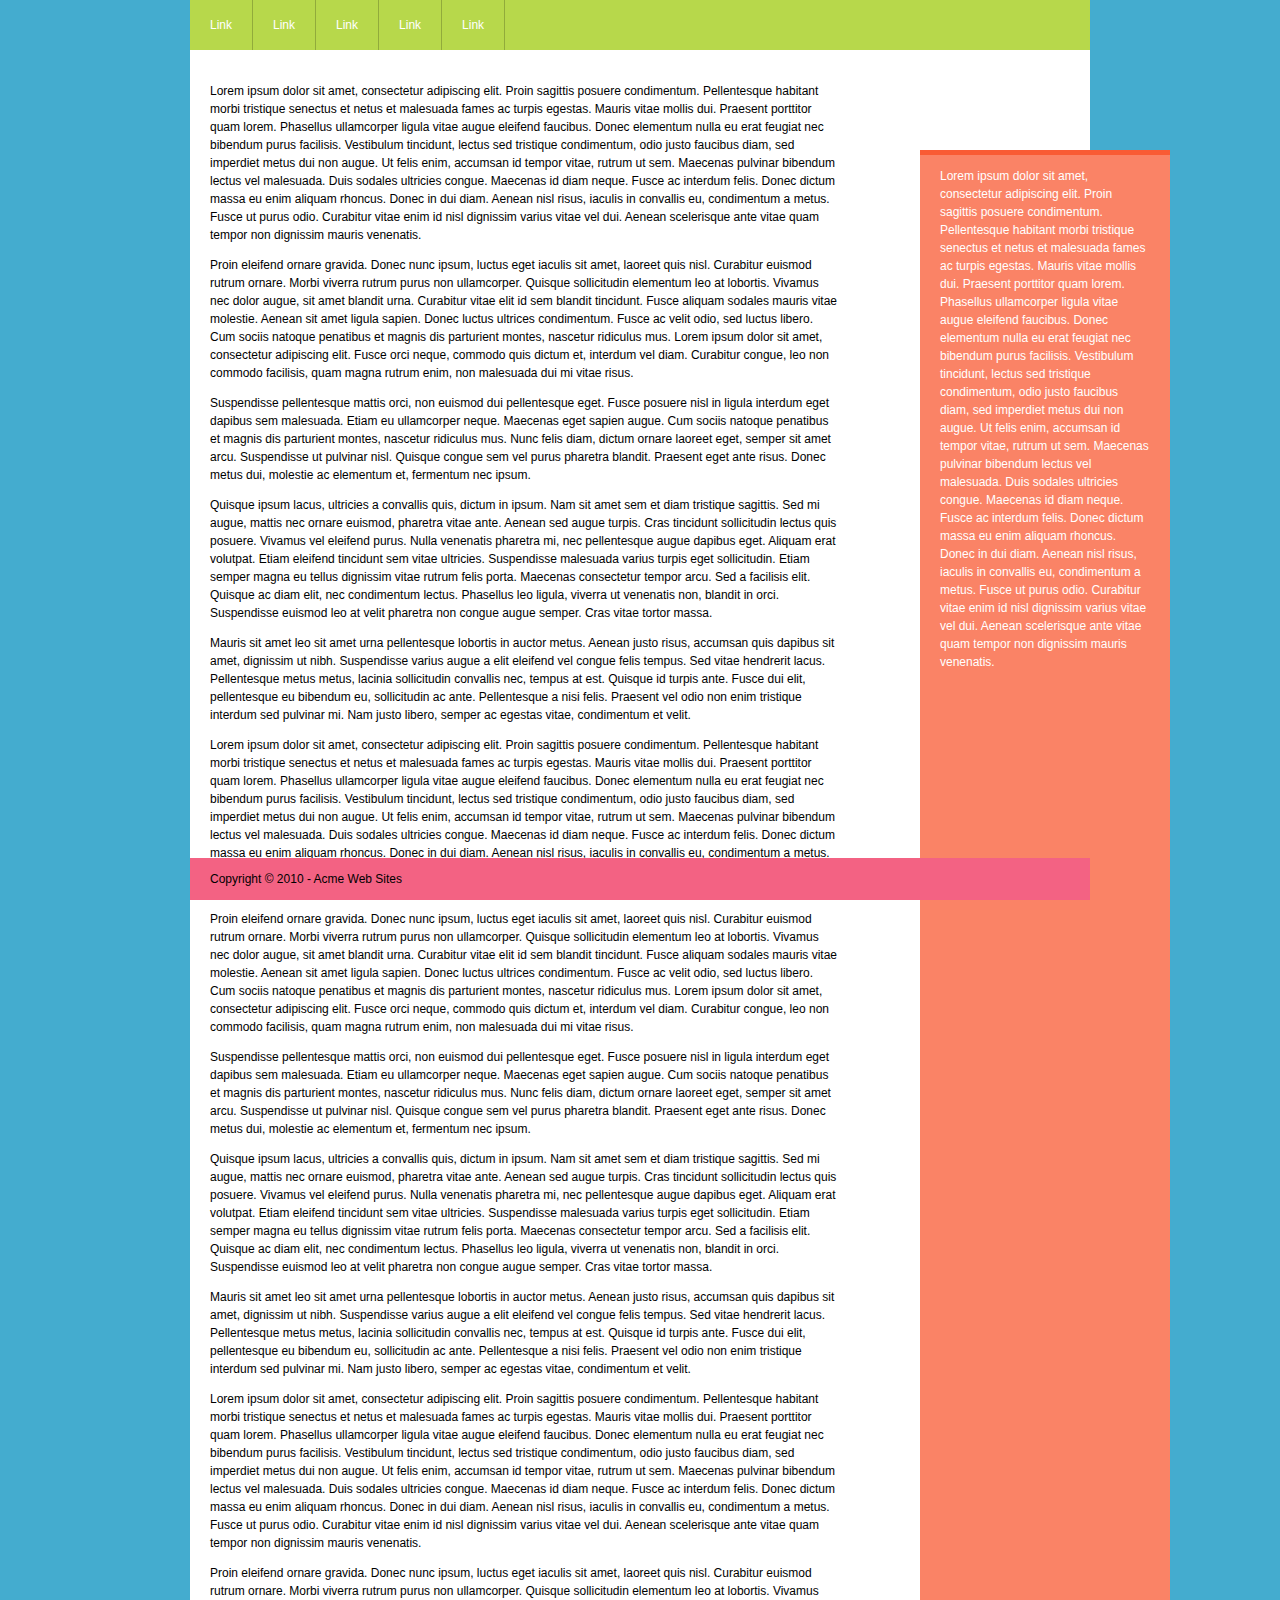
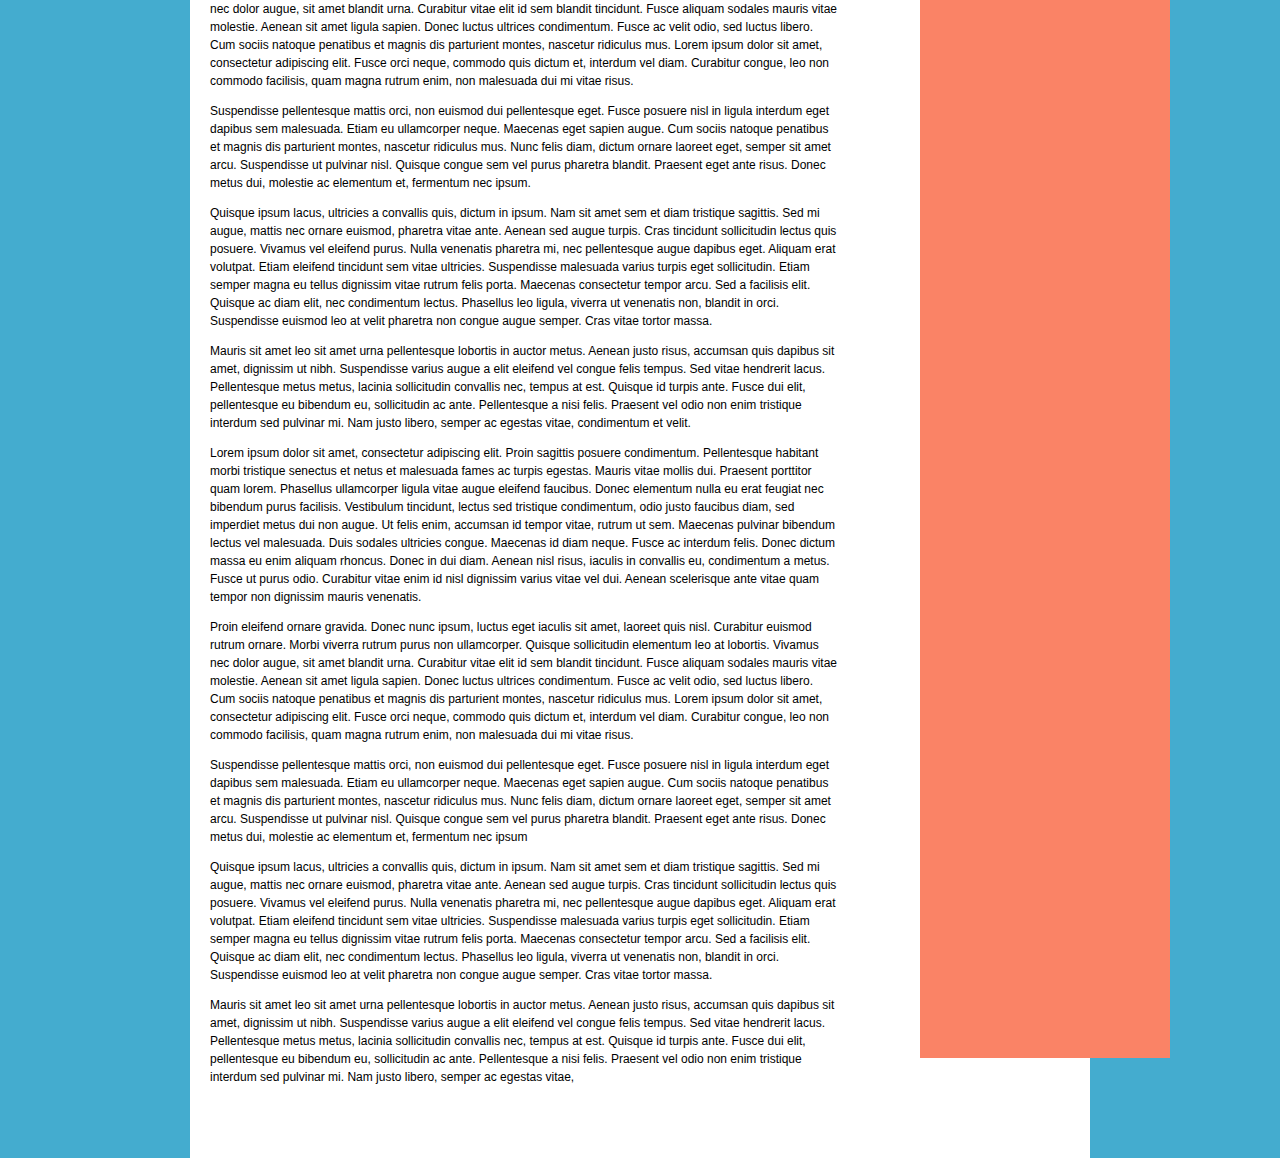
<file: views/example-J.html>
<!DOCTYPE html>
<html>
  <head>
    <meta charset="utf-8">
    <title>Example J</title>
    <style>

      body {
       margin: 0;
       font: normal 12px/18px 'Helvetica', Arial, sans-serif;
       background: #44accf;
      }
      /* Positioning Rules */
      #container {
        width: 900px;
        margin: 0 auto;
      }
      #content {
        position: relative;
        padding: 20px 250px 60px 20px;
        background: #fff;
      }
      #nav {
        height: 50px;
        background: #b7d84b;
      }
      #callout {
        position: absolute;
        top: 100px;
        bottom: 100px;
        right: -80px;
        width: 210px;
        padding: 0 20px;
        border-top: 5px solid #f95b34;
        background: #fa8366;
      }
      #footer {
        position: fixed;
        bottom: 0;
        width: 860px;
        padding: 0 20px;
        background: #f36283;
      }

      /* Stylistic Rules */
      #nav a {
        display: block;
        float: left;
        color: #fff;
        text-decoration: none;
        padding: 0 20px;
        line-height: 50px;
        border-right: 1px solid #91ab3b;
      }
      #nav a:hover {
        background: #91ab3b;
      }
      #callout p {
        color: #fff;
      }
    </style>
  </head>
  <body>
    <div id="container">
      <div id="nav">
        <a href="#">Link</a>
        <a href="#">Link</a>
        <a href="#">Link</a>
        <a href="#">Link</a>
        <a href="#">Link</a>
      </div>

      <div id="content">
        <div id="callout">
          <p>Lorem ipsum dolor sit amet, consectetur adipiscing elit. Proin sagittis posuere condimentum. Pellentesque habitant morbi tristique senectus et netus et malesuada fames ac turpis egestas. Mauris vitae mollis dui. Praesent porttitor quam lorem. Phasellus ullamcorper ligula vitae augue eleifend faucibus. Donec elementum nulla eu erat feugiat nec bibendum purus facilisis. Vestibulum tincidunt, lectus sed tristique condimentum, odio justo faucibus diam, sed imperdiet metus dui non augue. Ut felis enim, accumsan id tempor vitae, rutrum ut sem. Maecenas pulvinar bibendum lectus vel malesuada. Duis sodales ultricies congue. Maecenas id diam neque. Fusce ac interdum felis. Donec dictum massa eu enim aliquam rhoncus. Donec in dui diam. Aenean nisl risus, iaculis in convallis eu, condimentum a metus. Fusce ut purus odio. Curabitur vitae enim id nisl dignissim varius vitae vel dui. Aenean scelerisque ante vitae quam tempor non dignissim mauris venenatis.</p>
        </div>
        <p>Lorem ipsum dolor sit amet, consectetur adipiscing elit. Proin sagittis posuere condimentum. Pellentesque habitant morbi tristique senectus et netus et malesuada fames ac turpis egestas. Mauris vitae mollis dui. Praesent porttitor quam lorem. Phasellus ullamcorper ligula vitae augue eleifend faucibus. Donec elementum nulla eu erat feugiat nec bibendum purus facilisis. Vestibulum tincidunt, lectus sed tristique condimentum, odio justo faucibus diam, sed imperdiet metus dui non augue. Ut felis enim, accumsan id tempor vitae, rutrum ut sem. Maecenas pulvinar bibendum lectus vel malesuada. Duis sodales ultricies congue. Maecenas id diam neque. Fusce ac interdum felis. Donec dictum massa eu enim aliquam rhoncus. Donec in dui diam. Aenean nisl risus, iaculis in convallis eu, condimentum a metus. Fusce ut purus odio. Curabitur vitae enim id nisl dignissim varius vitae vel dui. Aenean scelerisque ante vitae quam tempor non dignissim mauris venenatis.</p>
        <p>Proin eleifend ornare gravida. Donec nunc ipsum, luctus eget iaculis sit amet, laoreet quis nisl. Curabitur euismod rutrum ornare. Morbi viverra rutrum purus non ullamcorper. Quisque sollicitudin elementum leo at lobortis. Vivamus nec dolor augue, sit amet blandit urna. Curabitur vitae elit id sem blandit tincidunt. Fusce aliquam sodales mauris vitae molestie. Aenean sit amet ligula sapien. Donec luctus ultrices condimentum. Fusce ac velit odio, sed luctus libero. Cum sociis natoque penatibus et magnis dis parturient montes, nascetur ridiculus mus. Lorem ipsum dolor sit amet, consectetur adipiscing elit. Fusce orci neque, commodo quis dictum et, interdum vel diam. Curabitur congue, leo non commodo facilisis, quam magna rutrum enim, non malesuada dui mi vitae risus.</p>
        <p>Suspendisse pellentesque mattis orci, non euismod dui pellentesque eget. Fusce posuere nisl in ligula interdum eget dapibus sem malesuada. Etiam eu ullamcorper neque. Maecenas eget sapien augue. Cum sociis natoque penatibus et magnis dis parturient montes, nascetur ridiculus mus. Nunc felis diam, dictum ornare laoreet eget, semper sit amet arcu. Suspendisse ut pulvinar nisl. Quisque congue sem vel purus pharetra blandit. Praesent eget ante risus. Donec metus dui, molestie ac elementum et, fermentum nec ipsum.</p>
        <p>Quisque ipsum lacus, ultricies a convallis quis, dictum in ipsum. Nam sit amet sem et diam tristique sagittis. Sed mi augue, mattis nec ornare euismod, pharetra vitae ante. Aenean sed augue turpis. Cras tincidunt sollicitudin lectus quis posuere. Vivamus vel eleifend purus. Nulla venenatis pharetra mi, nec pellentesque augue dapibus eget. Aliquam erat volutpat. Etiam eleifend tincidunt sem vitae ultricies. Suspendisse malesuada varius turpis eget sollicitudin. Etiam semper magna eu tellus dignissim vitae rutrum felis porta. Maecenas consectetur tempor arcu. Sed a facilisis elit. Quisque ac diam elit, nec condimentum lectus. Phasellus leo ligula, viverra ut venenatis non, blandit in orci. Suspendisse euismod leo at velit pharetra non congue augue semper. Cras vitae tortor massa.</p>
        <p>Mauris sit amet leo sit amet urna pellentesque lobortis in auctor metus. Aenean justo risus, accumsan quis dapibus sit amet, dignissim ut nibh. Suspendisse varius augue a elit eleifend vel congue felis tempus. Sed vitae hendrerit lacus. Pellentesque metus metus, lacinia sollicitudin convallis nec, tempus at est. Quisque id turpis ante. Fusce dui elit, pellentesque eu bibendum eu, sollicitudin ac ante. Pellentesque a nisi felis. Praesent vel odio non enim tristique interdum sed pulvinar mi. Nam justo libero, semper ac egestas vitae, condimentum et velit.</p>
        <p>Lorem ipsum dolor sit amet, consectetur adipiscing elit. Proin sagittis posuere condimentum. Pellentesque habitant morbi tristique senectus et netus et malesuada fames ac turpis egestas. Mauris vitae mollis dui. Praesent porttitor quam lorem. Phasellus ullamcorper ligula vitae augue eleifend faucibus. Donec elementum nulla eu erat feugiat nec bibendum purus facilisis. Vestibulum tincidunt, lectus sed tristique condimentum, odio justo faucibus diam, sed imperdiet metus dui non augue. Ut felis enim, accumsan id tempor vitae, rutrum ut sem. Maecenas pulvinar bibendum lectus vel malesuada. Duis sodales ultricies congue. Maecenas id diam neque. Fusce ac interdum felis. Donec dictum massa eu enim aliquam rhoncus. Donec in dui diam. Aenean nisl risus, iaculis in convallis eu, condimentum a metus. Fusce ut purus odio. Curabitur vitae enim id nisl dignissim varius vitae vel dui. Aenean scelerisque ante vitae quam tempor non dignissim mauris venenatis.</p>
        <p>Proin eleifend ornare gravida. Donec nunc ipsum, luctus eget iaculis sit amet, laoreet quis nisl. Curabitur euismod rutrum ornare. Morbi viverra rutrum purus non ullamcorper. Quisque sollicitudin elementum leo at lobortis. Vivamus nec dolor augue, sit amet blandit urna. Curabitur vitae elit id sem blandit tincidunt. Fusce aliquam sodales mauris vitae molestie. Aenean sit amet ligula sapien. Donec luctus ultrices condimentum. Fusce ac velit odio, sed luctus libero. Cum sociis natoque penatibus et magnis dis parturient montes, nascetur ridiculus mus. Lorem ipsum dolor sit amet, consectetur adipiscing elit. Fusce orci neque, commodo quis dictum et, interdum vel diam. Curabitur congue, leo non commodo facilisis, quam magna rutrum enim, non malesuada dui mi vitae risus.</p>
        <p>Suspendisse pellentesque mattis orci, non euismod dui pellentesque eget. Fusce posuere nisl in ligula interdum eget dapibus sem malesuada. Etiam eu ullamcorper neque. Maecenas eget sapien augue. Cum sociis natoque penatibus et magnis dis parturient montes, nascetur ridiculus mus. Nunc felis diam, dictum ornare laoreet eget, semper sit amet arcu. Suspendisse ut pulvinar nisl. Quisque congue sem vel purus pharetra blandit. Praesent eget ante risus. Donec metus dui, molestie ac elementum et, fermentum nec ipsum.</p>
        <p>Quisque ipsum lacus, ultricies a convallis quis, dictum in ipsum. Nam sit amet sem et diam tristique sagittis. Sed mi augue, mattis nec ornare euismod, pharetra vitae ante. Aenean sed augue turpis. Cras tincidunt sollicitudin lectus quis posuere. Vivamus vel eleifend purus. Nulla venenatis pharetra mi, nec pellentesque augue dapibus eget. Aliquam erat volutpat. Etiam eleifend tincidunt sem vitae ultricies. Suspendisse malesuada varius turpis eget sollicitudin. Etiam semper magna eu tellus dignissim vitae rutrum felis porta. Maecenas consectetur tempor arcu. Sed a facilisis elit. Quisque ac diam elit, nec condimentum lectus. Phasellus leo ligula, viverra ut venenatis non, blandit in orci. Suspendisse euismod leo at velit pharetra non congue augue semper. Cras vitae tortor massa.</p>
        <p>Mauris sit amet leo sit amet urna pellentesque lobortis in auctor metus. Aenean justo risus, accumsan quis dapibus sit amet, dignissim ut nibh. Suspendisse varius augue a elit eleifend vel congue felis tempus. Sed vitae hendrerit lacus. Pellentesque metus metus, lacinia sollicitudin convallis nec, tempus at est. Quisque id turpis ante. Fusce dui elit, pellentesque eu bibendum eu, sollicitudin ac ante. Pellentesque a nisi felis. Praesent vel odio non enim tristique interdum sed pulvinar mi. Nam justo libero, semper ac egestas vitae, condimentum et velit.</p>
        <p>Lorem ipsum dolor sit amet, consectetur adipiscing elit. Proin sagittis posuere condimentum. Pellentesque habitant morbi tristique senectus et netus et malesuada fames ac turpis egestas. Mauris vitae mollis dui. Praesent porttitor quam lorem. Phasellus ullamcorper ligula vitae augue eleifend faucibus. Donec elementum nulla eu erat feugiat nec bibendum purus facilisis. Vestibulum tincidunt, lectus sed tristique condimentum, odio justo faucibus diam, sed imperdiet metus dui non augue. Ut felis enim, accumsan id tempor vitae, rutrum ut sem. Maecenas pulvinar bibendum lectus vel malesuada. Duis sodales ultricies congue. Maecenas id diam neque. Fusce ac interdum felis. Donec dictum massa eu enim aliquam rhoncus. Donec in dui diam. Aenean nisl risus, iaculis in convallis eu, condimentum a metus. Fusce ut purus odio. Curabitur vitae enim id nisl dignissim varius vitae vel dui. Aenean scelerisque ante vitae quam tempor non dignissim mauris venenatis.</p>
        <p>Proin eleifend ornare gravida. Donec nunc ipsum, luctus eget iaculis sit amet, laoreet quis nisl. Curabitur euismod rutrum ornare. Morbi viverra rutrum purus non ullamcorper. Quisque sollicitudin elementum leo at lobortis. Vivamus nec dolor augue, sit amet blandit urna. Curabitur vitae elit id sem blandit tincidunt. Fusce aliquam sodales mauris vitae molestie. Aenean sit amet ligula sapien. Donec luctus ultrices condimentum. Fusce ac velit odio, sed luctus libero. Cum sociis natoque penatibus et magnis dis parturient montes, nascetur ridiculus mus. Lorem ipsum dolor sit amet, consectetur adipiscing elit. Fusce orci neque, commodo quis dictum et, interdum vel diam. Curabitur congue, leo non commodo facilisis, quam magna rutrum enim, non malesuada dui mi vitae risus.</p>
        <p>Suspendisse pellentesque mattis orci, non euismod dui pellentesque eget. Fusce posuere nisl in ligula interdum eget dapibus sem malesuada. Etiam eu ullamcorper neque. Maecenas eget sapien augue. Cum sociis natoque penatibus et magnis dis parturient montes, nascetur ridiculus mus. Nunc felis diam, dictum ornare laoreet eget, semper sit amet arcu. Suspendisse ut pulvinar nisl. Quisque congue sem vel purus pharetra blandit. Praesent eget ante risus. Donec metus dui, molestie ac elementum et, fermentum nec ipsum.</p>
        <p>Quisque ipsum lacus, ultricies a convallis quis, dictum in ipsum. Nam sit amet sem et diam tristique sagittis. Sed mi augue, mattis nec ornare euismod, pharetra vitae ante. Aenean sed augue turpis. Cras tincidunt sollicitudin lectus quis posuere. Vivamus vel eleifend purus. Nulla venenatis pharetra mi, nec pellentesque augue dapibus eget. Aliquam erat volutpat. Etiam eleifend tincidunt sem vitae ultricies. Suspendisse malesuada varius turpis eget sollicitudin. Etiam semper magna eu tellus dignissim vitae rutrum felis porta. Maecenas consectetur tempor arcu. Sed a facilisis elit. Quisque ac diam elit, nec condimentum lectus. Phasellus leo ligula, viverra ut venenatis non, blandit in orci. Suspendisse euismod leo at velit pharetra non congue augue semper. Cras vitae tortor massa.</p>
        <p>Mauris sit amet leo sit amet urna pellentesque lobortis in auctor metus. Aenean justo risus, accumsan quis dapibus sit amet, dignissim ut nibh. Suspendisse varius augue a elit eleifend vel congue felis tempus. Sed vitae hendrerit lacus. Pellentesque metus metus, lacinia sollicitudin convallis nec, tempus at est. Quisque id turpis ante. Fusce dui elit, pellentesque eu bibendum eu, sollicitudin ac ante. Pellentesque a nisi felis. Praesent vel odio non enim tristique interdum sed pulvinar mi. Nam justo libero, semper ac egestas vitae, condimentum et velit.</p>
        <p>Lorem ipsum dolor sit amet, consectetur adipiscing elit. Proin sagittis posuere condimentum. Pellentesque habitant morbi tristique senectus et netus et malesuada fames ac turpis egestas. Mauris vitae mollis dui. Praesent porttitor quam lorem. Phasellus ullamcorper ligula vitae augue eleifend faucibus. Donec elementum nulla eu erat feugiat nec bibendum purus facilisis. Vestibulum tincidunt, lectus sed tristique condimentum, odio justo faucibus diam, sed imperdiet metus dui non augue. Ut felis enim, accumsan id tempor vitae, rutrum ut sem. Maecenas pulvinar bibendum lectus vel malesuada. Duis sodales ultricies congue. Maecenas id diam neque. Fusce ac interdum felis. Donec dictum massa eu enim aliquam rhoncus. Donec in dui diam. Aenean nisl risus, iaculis in convallis eu, condimentum a metus. Fusce ut purus odio. Curabitur vitae enim id nisl dignissim varius vitae vel dui. Aenean scelerisque ante vitae quam tempor non dignissim mauris venenatis.</p>
        <p>Proin eleifend ornare gravida. Donec nunc ipsum, luctus eget iaculis sit amet, laoreet quis nisl. Curabitur euismod rutrum ornare. Morbi viverra rutrum purus non ullamcorper. Quisque sollicitudin elementum leo at lobortis. Vivamus nec dolor augue, sit amet blandit urna. Curabitur vitae elit id sem blandit tincidunt. Fusce aliquam sodales mauris vitae molestie. Aenean sit amet ligula sapien. Donec luctus ultrices condimentum. Fusce ac velit odio, sed luctus libero. Cum sociis natoque penatibus et magnis dis parturient montes, nascetur ridiculus mus. Lorem ipsum dolor sit amet, consectetur adipiscing elit. Fusce orci neque, commodo quis dictum et, interdum vel diam. Curabitur congue, leo non commodo facilisis, quam magna rutrum enim, non malesuada dui mi vitae risus.</p>
        <p>Suspendisse pellentesque mattis orci, non euismod dui pellentesque eget. Fusce posuere nisl in ligula interdum eget dapibus sem malesuada. Etiam eu ullamcorper neque. Maecenas eget sapien augue. Cum sociis natoque penatibus et magnis dis parturient montes, nascetur ridiculus mus. Nunc felis diam, dictum ornare laoreet eget, semper sit amet arcu. Suspendisse ut pulvinar nisl. Quisque congue sem vel purus pharetra blandit. Praesent eget ante risus. Donec metus dui, molestie ac elementum et, fermentum nec ipsum</p>
        <p>Quisque ipsum lacus, ultricies a convallis quis, dictum in ipsum. Nam sit amet sem et diam tristique sagittis. Sed mi augue, mattis nec ornare euismod, pharetra vitae ante. Aenean sed augue turpis. Cras tincidunt sollicitudin lectus quis posuere. Vivamus vel eleifend purus. Nulla venenatis pharetra mi, nec pellentesque augue dapibus eget. Aliquam erat volutpat. Etiam eleifend tincidunt sem vitae ultricies. Suspendisse malesuada varius turpis eget sollicitudin. Etiam semper magna eu tellus dignissim vitae rutrum felis porta. Maecenas consectetur tempor arcu. Sed a facilisis elit. Quisque ac diam elit, nec condimentum lectus. Phasellus leo ligula, viverra ut venenatis non, blandit in orci. Suspendisse euismod leo at velit pharetra non congue augue semper. Cras vitae tortor massa.</p>
        <p>Mauris sit amet leo sit amet urna pellentesque lobortis in auctor metus. Aenean justo risus, accumsan quis dapibus sit amet, dignissim ut nibh. Suspendisse varius augue a elit eleifend vel congue felis tempus. Sed vitae hendrerit lacus. Pellentesque metus metus, lacinia sollicitudin convallis nec, tempus at est. Quisque id turpis ante. Fusce dui elit, pellentesque eu bibendum eu, sollicitudin ac ante. Pellentesque a nisi felis. Praesent vel odio non enim tristique interdum sed pulvinar mi. Nam justo libero, semper ac egestas vitae, </p>
      </div>
      <div id="footer">
        <p>Copyright © 2010 - Acme Web Sites</p>
      </div>

    </div>

  </body>
</html>
</file>
<file: css/main.css>
.tab {
  display: none;
  min-height:500px;
  background:#333333;
  display:none;
  padding:12px;
  color:white;
}

#tabs{
  position: relative;
}

#tabs input[type="radio"]{
  position: absolute;
  top: -20px;
  left: -200px;
}

#tabs label {
  background:#333333;
  display:inline-block;
  margin-right:2px;
  border-radius:3px;
  padding:14px 20px;
  font-family:Calibri;
  font-size:95%;
  font-weight:700;
  color:white;
}

#tabs label:hover {
  background: #F9A91A;
}

#tab-cancha:checked ~ #cancha,
#tab-cuadritos:checked ~ #cuadritos,
#tab-positioning:checked ~ #positioning,
#tab-triptico:checked ~ #triptico,
#tab-menu:checked ~ #menu
{
  display: block;
}

/*Estilos para el ejerciico La cancha*/
.pasto{
  background: #8cb27c;
  position: relative;
  height: 400px;
  width: 800px;
  display: inline-block;
  top: 20px;
  left: 20px
}

.cal, .porteria1, .porteria2, .centro{
  border: 5px solid white; position: absolute;
}

.cal{
  height: 360px;
  width: 750px;
  display: inline-block;
  top: 15px;
  left: 20px
}

.porteria1{
  height: 110px;
  width: 70px;
  display: inline-block;
  top: 140px;
  left: 20px;
}

.porteria2{
  height: 110px;
  width: 70px;
  display: inline-block;
  top: 140px;
  left: 700px;
}

.centro{
  height: 110px;
  width: 110px;
  display: inline-block;
  top: 140px;
  left: 340px;
}

.izq, .cntro, .der{
  background: white;
  position: absolute;
  height: 20px;
  width: 20px;
  box-shadow: 1px 1px 1px #000;
}

.pelota, .centro {
  border-radius: 50%;
}

.izq{
  display: inline-block;
  top: 2px;
  left: 63px;
}

.cntro{
  display: inline-block;
  bottom: 160px;
  left: 60px;
}

.der{
  display: inline-block;
  top: 80px;
  left: -35px;
}

/*Estilos para el ejercicio Posicionando cajas*/
.red{
  background: red;
  position: relative;
  height: 200px;
  width: 200px;
  top: 20px;
  left: 20px;
}

.purple{
  background: purple;
  position: absolute;
  height: 100px;
  width: 100px;
  top: 50px;
  left: 50px;
}

.yellow{
  background: yellow;
  position: absolute;
  height: 50px;
  width: 50px;
}

.blue{
  background: blue;
  position: relative;
  height: 200px;
  width: 200px;
  top: 50px;
  left: 20px;
}

.green{
  background: green;
  position: absolute;
  height: 100px;
  width: 100px;
  top: 50px;
  left: 50px;
}

.black{
  background: black;
  position: absolute;
  height: 50px;
  width: 50px;
}

/*
.flotante{
  position: fixed;
  width: 100px;
  height: 100px;
  background: orange;
  bottom: 140px
  left: 600px
}
*/

/*Estilos para el ejercicio CSS Positioning 101 (con vistas)*/

a {
  color:white
}
#box_1, #box_2, #box_3{
  position: static;
  width: 200px;
  height: 200px;
}

#box_1,
#box_1b,
#box_1c,
#box_1d,
#box_1e,
#box_1f,
#box_1h,
#box_1h2,
#box_1h3 {
  background: #ee3e64;
}

#box_2,
#box_2b,
#box_2c,
#box_2d,
#box_2e,
#box_2f,
#box_1g,
#box_2h2,
#box_2h3 {
  background: #44accf;
}

#box_3,
#box_3b,
#box_3c,
#box_3d,
#box_3e,
#box_3f,
#box_2h {
  background: #b7d84b;
}

#box_1b,
#box_2b,
#box_3b,
#box_1c,
#box_2c,
#box_3c,
#box_1d,
#box_2d,
#box_3d{
  position: relative;
  width: 200px;
  height: 200px;
}

#box_2c, #box_2d{
  left: 200px;
}

#box_1e,
#box_2e,
#box_3e,
#box_4e,
#box_1f,
#box_2f,
#box_3f,
#box_4f,
#box_2h2,
#box_2h3 {
  position: absolute;
  width: 200px;
  height: 200px;
}

#box_1e, #box_1f {
  top: 0;
  left: 0;
}

#box_2e, #box_2f {
  top: 0;
  right: 0;
}

#box_3e, #box_3f {
  bottom: 0;
  left: 0;
  }

#box_4e, #box_4f {
  bottom: 0;
  right: 0;
  background: #ebde52;
}

.orange {
  background: #f95b34;
  position: absolute;
  top: 39%;
  left: 41%;
  width: 40px;
  height: 40px;
}

#box_1g {
  position: absolute;
  top: 10px;
  right: 10px;
  bottom: 10px;
  left: 10px;
}

#box_2g {
  position: absolute;
  top: 20px;
  right: 20px;
  bottom: 20px;
  left: 20px;
  background: #ff9c34;
}

#box_1h {
  position: absolute;
  top: 0;
  right: 20%;
  bottom: 0;
  left: 0;
}

#box_2h {
  position: absolute;
  top: 0;
  right: 0;
  bottom: 0;
  left: 80%;
}

#box_1h2,
#box_1h3 {
  width: 200px;
  height: 200px;
}

#box_2h2 {
  left: 100px;;
}

#box_2h3 {
top: 0;
left: 100px;
}

#box_2i {
  position: fixed;
  bottom: 0;
  left: 0;
  right: 0;
  background: #f95b34;
}

#j {
 margin: 0;
 font: normal 12px/18px 'Helvetica', Arial, sans-serif;
 background: #44accf;
}

#container {
  width: 900px;
  margin: 0 auto;
}
#content {
  position: relative;
  padding: 20px 250px 60px 20px;
  background: #fff;
}
#nav {
  height: 50px;
  background: #b7d84b;
}
#callout {
  position: absolute;
  top: 100px;
  bottom: 100px;
  right: -80px;
  width: 210px;
  padding: 0 20px;
  border-top: 5px solid #f95b34;
  background: #fa8366;
}
#footer {
  position: fixed;
  bottom: 0;
  width: 860px;
  padding: 0 20px;
  background: #f36283;
}

#nav a {
  display: block;
  float: left;
  color: #fff;
  text-decoration: none;
  padding: 0 20px;
  line-height: 50px;
  border-right: 1px solid #91ab3b;
}
#nav a:hover {
  background: #91ab3b;
}
#callout p {
  color: #fff;
}

/*Estilos para el ejercicio El tríptico*/

/*solucionario con Manu
.yellow-square{
  background-color: yellow;
  text-align: center;
  padding: 5px;
  margin: 0;
}

.panel{
  border: 1px solid black;
  display: inline-block;
  width: 32.3%;
  height: 500px;
}

.panel > h2{
  text-align: center;
}

.panel > p {
  margin:20px 25px;
}

.panel > img {
  margin: 20px auto;
  display: block;
}
*/

p{
  text-align: justify;
  color: black;
  padding: 12px 5px 5px 12px;
  font-size: 14px
}

img{
  display: inline-block;
  width: 250px;
  height: 250px;
  right: 500px;
}

.titulo {
  text-align: center;
  color: black;
}

.yellow-square{
  border: 1px solid black;
  width: 899px;
  height: 30px;
  background: #F9A91A;
  text-align: center;
  color: black;
  font-size: 17px;
}

.cuerpo{
  width: 899px;
  height: 450px;
}

.panel-der{
  width: 299px;
  height: 448px;
  background-color: #fff;
  float:left;
  color: black;
}

.panel-izq{
  width: 299px;
  height: 448px;
  background-color: #fff;
  float:right;
}

.panel-cntr{
  margin-left: 300px;
  width: 299px;
  height: 448px;
  background-color: #fff;
}

/*Estilos para el ejercicio Tipografías e íconos*/

.gray-box{
  border: 1px dashed black;
  float: left;
  background: #e3e3e3;
  color: grey;
  font-family: sans-serif;
  width: 200px;
  height: 300px;
}

.description {
  clear: left;
  padding: 10px;}

.active{
  background-color: white;
  padding: 10px 0;
  color: Ligthblue;
  position: relative;
  bottom: 10px;
}

.gray-box > img {
  display: block;
  margin: 0 auto;
}

.gray-box > h3,
.gray-box > h6
 {
  text-align: center;
  margin: 10px;
}

.icono {
  font-size: 50px;
  color: grey;
  text-align: center;
}
</file>
<file: assets/icon/fonts/style.css>
@font-face {
  font-family: 'icomoon';
  src:  url('icomoon.eot?dctcv7');
  src:  url('icomoon.eot?dctcv7#iefix') format('embedded-opentype'),
    url('icomoon.ttf?dctcv7') format('truetype'),
    url('icomoon.woff?dctcv7') format('woff'),
    url('icomoon.svg?dctcv7#icomoon') format('svg');
  font-weight: normal;
  font-style: normal;
}

[class^="icon-"], [class*=" icon-"] {
  /* use !important to prevent issues with browser extensions that change fonts */
  font-family: 'icomoon' !important;
  speak: none;
  font-style: normal;
  font-weight: normal;
  font-variant: normal;
  text-transform: none;
  line-height: 1;

  /* Better Font Rendering =========== */
  -webkit-font-smoothing: antialiased;
  -moz-osx-font-smoothing: grayscale;
}

.icon-activity:before {
  content: "\e900";
}
.icon-airplay:before {
  content: "\e901";
}
.icon-alert-circle:before {
  content: "\e902";
}
.icon-alert-octagon:before {
  content: "\e903";
}
.icon-alert-triangle:before {
  content: "\e904";
}
.icon-align-center:before {
  content: "\e905";
}
.icon-align-justify:before {
  content: "\e906";
}
.icon-align-left:before {
  content: "\e907";
}
.icon-align-right:before {
  content: "\e908";
}
.icon-anchor:before {
  content: "\e909";
}
.icon-aperture:before {
  content: "\e90a";
}
.icon-arrow-down:before {
  content: "\e90b";
}
.icon-arrow-down-left:before {
  content: "\e90c";
}
.icon-arrow-down-right:before {
  content: "\e90d";
}
.icon-arrow-left:before {
  content: "\e90e";
}
.icon-arrow-right:before {
  content: "\e90f";
}
.icon-arrow-up:before {
  content: "\e910";
}
.icon-arrow-up-left:before {
  content: "\e911";
}
.icon-arrow-up-right:before {
  content: "\e912";
}
.icon-at-sign:before {
  content: "\e913";
}
.icon-award:before {
  content: "\e914";
}
.icon-bar-chart:before {
  content: "\e915";
}
.icon-bar-chart-2:before {
  content: "\e916";
}
.icon-battery:before {
  content: "\e917";
}
.icon-battery-charging:before {
  content: "\e918";
}
.icon-bell:before {
  content: "\e919";
}
.icon-bell-off:before {
  content: "\e91a";
}
.icon-bluetooth:before {
  content: "\e91b";
}
.icon-bold:before {
  content: "\e91c";
}
.icon-book:before {
  content: "\e91d";
}
.icon-bookmark:before {
  content: "\e91e";
}
.icon-box:before {
  content: "\e91f";
}
.icon-briefcase:before {
  content: "\e920";
}
.icon-calendar:before {
  content: "\e921";
}
.icon-camera:before {
  content: "\e922";
}
.icon-camera-off:before {
  content: "\e923";
}
.icon-cast:before {
  content: "\e924";
}
.icon-check:before {
  content: "\e925";
}
.icon-check-circle:before {
  content: "\e926";
}
.icon-check-square:before {
  content: "\e927";
}
.icon-chevron-down:before {
  content: "\e928";
}
.icon-chevron-left:before {
  content: "\e929";
}
.icon-chevron-right:before {
  content: "\e92a";
}
.icon-chevron-up:before {
  content: "\e92b";
}
.icon-chevrons-down:before {
  content: "\e92c";
}
.icon-chevrons-left:before {
  content: "\e92d";
}
.icon-chevrons-right:before {
  content: "\e92e";
}
.icon-chevrons-up:before {
  content: "\e92f";
}
.icon-chrome:before {
  content: "\e930";
}
.icon-circle:before {
  content: "\e931";
}
.icon-clipboard:before {
  content: "\e932";
}
.icon-clock:before {
  content: "\e933";
}
.icon-cloud:before {
  content: "\e934";
}
.icon-cloud-drizzle:before {
  content: "\e935";
}
.icon-cloud-lightning:before {
  content: "\e936";
}
.icon-cloud-off:before {
  content: "\e937";
}
.icon-cloud-rain:before {
  content: "\e938";
}
.icon-cloud-snow:before {
  content: "\e939";
}
.icon-codepen:before {
  content: "\e93a";
}
.icon-command:before {
  content: "\e93b";
}
.icon-compass:before {
  content: "\e93c";
}
.icon-copy:before {
  content: "\e93d";
}
.icon-corner-down-left:before {
  content: "\e93e";
}
.icon-corner-down-right:before {
  content: "\e93f";
}
.icon-corner-left-down:before {
  content: "\e940";
}
.icon-corner-left-up:before {
  content: "\e941";
}
.icon-corner-right-down:before {
  content: "\e942";
}
.icon-corner-right-up:before {
  content: "\e943";
}
.icon-corner-up-left:before {
  content: "\e944";
}
.icon-corner-up-right:before {
  content: "\e945";
}
.icon-cpu:before {
  content: "\e946";
}
.icon-credit-card:before {
  content: "\e947";
}
.icon-crop:before {
  content: "\e948";
}
.icon-crosshair:before {
  content: "\e949";
}
.icon-delete:before {
  content: "\e94a";
}
.icon-disc:before {
  content: "\e94b";
}
.icon-download:before {
  content: "\e94c";
}
.icon-download-cloud:before {
  content: "\e94d";
}
.icon-droplet:before {
  content: "\e94e";
}
.icon-edit:before {
  content: "\e94f";
}
.icon-edit-2:before {
  content: "\e950";
}
.icon-edit-3:before {
  content: "\e951";
}
.icon-external-link:before {
  content: "\e952";
}
.icon-eye:before {
  content: "\e953";
}
.icon-eye-off:before {
  content: "\e954";
}
.icon-facebook:before {
  content: "\e955";
}
.icon-fast-forward:before {
  content: "\e956";
}
.icon-feather:before {
  content: "\e957";
}
.icon-file:before {
  content: "\e958";
}
.icon-file-minus:before {
  content: "\e959";
}
.icon-file-plus:before {
  content: "\e95a";
}
.icon-file-text:before {
  content: "\e95b";
}
.icon-film:before {
  content: "\e95c";
}
.icon-filter:before {
  content: "\e95d";
}
.icon-flag:before {
  content: "\e95e";
}
.icon-folder:before {
  content: "\e95f";
}
.icon-github:before {
  content: "\e960";
}
.icon-gitlab:before {
  content: "\e961";
}
.icon-globe:before {
  content: "\e962";
}
.icon-grid:before {
  content: "\e963";
}
.icon-hash:before {
  content: "\e964";
}
.icon-headphones:before {
  content: "\e965";
}
.icon-heart:before {
  content: "\e966";
}
.icon-help-circle:before {
  content: "\e967";
}
.icon-home:before {
  content: "\e968";
}
.icon-image:before {
  content: "\e969";
}
.icon-inbox:before {
  content: "\e96a";
}
.icon-info:before {
  content: "\e96b";
}
.icon-instagram:before {
  content: "\e96c";
}
.icon-italic:before {
  content: "\e96d";
}
.icon-layers:before {
  content: "\e96e";
}
.icon-layout:before {
  content: "\e96f";
}
.icon-life-buoy:before {
  content: "\e970";
}
.icon-link:before {
  content: "\e971";
}
.icon-link-2:before {
  content: "\e972";
}
.icon-list:before {
  content: "\e973";
}
.icon-loader:before {
  content: "\e974";
}
.icon-lock:before {
  content: "\e975";
}
.icon-log-in:before {
  content: "\e976";
}
.icon-log-out:before {
  content: "\e977";
}
.icon-mail:before {
  content: "\e978";
}
.icon-map:before {
  content: "\e979";
}
.icon-map-pin:before {
  content: "\e97a";
}
.icon-maximize:before {
  content: "\e97b";
}
.icon-maximize-2:before {
  content: "\e97c";
}
.icon-menu:before {
  content: "\e97d";
}
.icon-message-circle:before {
  content: "\e97e";
}
.icon-message-square:before {
  content: "\e97f";
}
.icon-mic:before {
  content: "\e980";
}
.icon-mic-off:before {
  content: "\e981";
}
.icon-minimize:before {
  content: "\e982";
}
.icon-minimize-2:before {
  content: "\e983";
}
.icon-minus:before {
  content: "\e984";
}
.icon-minus-circle:before {
  content: "\e985";
}
.icon-minus-square:before {
  content: "\e986";
}
.icon-monitor:before {
  content: "\e987";
}
.icon-moon:before {
  content: "\e988";
}
.icon-more-horizontal:before {
  content: "\e989";
}
.icon-more-vertical:before {
  content: "\e98a";
}
.icon-move:before {
  content: "\e98b";
}
.icon-music:before {
  content: "\e98c";
}
.icon-navigation:before {
  content: "\e98d";
}
.icon-navigation-2:before {
  content: "\e98e";
}
.icon-octagon:before {
  content: "\e98f";
}
.icon-package:before {
  content: "\e990";
}
.icon-paperclip:before {
  content: "\e991";
}
.icon-pause:before {
  content: "\e992";
}
.icon-pause-circle:before {
  content: "\e993";
}
.icon-percent:before {
  content: "\e994";
}
.icon-phone:before {
  content: "\e995";
}
.icon-phone-call:before {
  content: "\e996";
}
.icon-phone-forwarded:before {
  content: "\e997";
}
.icon-phone-incoming:before {
  content: "\e998";
}
.icon-phone-missed:before {
  content: "\e999";
}
.icon-phone-off:before {
  content: "\e99a";
}
.icon-phone-outgoing:before {
  content: "\e99b";
}
.icon-pie-chart:before {
  content: "\e99c";
}
.icon-play:before {
  content: "\e99d";
}
.icon-play-circle:before {
  content: "\e99e";
}
.icon-plus:before {
  content: "\e99f";
}
.icon-plus-circle:before {
  content: "\e9a0";
}
.icon-plus-square:before {
  content: "\e9a1";
}
.icon-pocket:before {
  content: "\e9a2";
}
.icon-power:before {
  content: "\e9a3";
}
.icon-printer:before {
  content: "\e9a4";
}
.icon-radio:before {
  content: "\e9a5";
}
.icon-refresh-ccw:before {
  content: "\e9a6";
}
.icon-refresh-cw:before {
  content: "\e9a7";
}
.icon-repeat:before {
  content: "\e9a8";
}
.icon-rewind:before {
  content: "\e9a9";
}
.icon-rotate-ccw:before {
  content: "\e9aa";
}
.icon-rotate-cw:before {
  content: "\e9ab";
}
.icon-save:before {
  content: "\e9ac";
}
.icon-scissors:before {
  content: "\e9ad";
}
.icon-search:before {
  content: "\e9ae";
}
.icon-server:before {
  content: "\e9af";
}
.icon-settings:before {
  content: "\e9b0";
}
.icon-share:before {
  content: "\e9b1";
}
.icon-share-2:before {
  content: "\e9b2";
}
.icon-shield:before {
  content: "\e9b3";
}
.icon-shopping-cart:before {
  content: "\e9b4";
}
.icon-shuffle:before {
  content: "\e9b5";
}
.icon-sidebar:before {
  content: "\e9b6";
}
.icon-skip-back:before {
  content: "\e9b7";
}
.icon-skip-forward:before {
  content: "\e9b8";
}
.icon-slack:before {
  content: "\e9b9";
}
.icon-slash:before {
  content: "\e9ba";
}
.icon-sliders:before {
  content: "\e9bb";
}
.icon-smartphone:before {
  content: "\e9bc";
}
.icon-speaker:before {
  content: "\e9bd";
}
.icon-square:before {
  content: "\e9be";
}
.icon-star:before {
  content: "\e9bf";
}
.icon-stop-circle:before {
  content: "\e9c0";
}
.icon-sun:before {
  content: "\e9c1";
}
.icon-sunrise:before {
  content: "\e9c2";
}
.icon-sunset:before {
  content: "\e9c3";
}
.icon-tablet:before {
  content: "\e9c4";
}
.icon-tag:before {
  content: "\e9c5";
}
.icon-target:before {
  content: "\e9c6";
}
.icon-thermometer:before {
  content: "\e9c7";
}
.icon-thumbs-down:before {
  content: "\e9c8";
}
.icon-thumbs-up:before {
  content: "\e9c9";
}
.icon-toggle-left:before {
  content: "\e9ca";
}
.icon-toggle-right:before {
  content: "\e9cb";
}
.icon-trash:before {
  content: "\e9cc";
}
.icon-trash-2:before {
  content: "\e9cd";
}
.icon-trending-down:before {
  content: "\e9ce";
}
.icon-trending-up:before {
  content: "\e9cf";
}
.icon-triangle:before {
  content: "\e9d0";
}
.icon-tv:before {
  content: "\e9d1";
}
.icon-twitter:before {
  content: "\e9d2";
}
.icon-type:before {
  content: "\e9d3";
}
.icon-umbrella:before {
  content: "\e9d4";
}
.icon-underline:before {
  content: "\e9d5";
}
.icon-unlock:before {
  content: "\e9d6";
}
.icon-upload:before {
  content: "\e9d7";
}
.icon-upload-cloud:before {
  content: "\e9d8";
}
.icon-user:before {
  content: "\e9d9";
}
.icon-user-check:before {
  content: "\e9da";
}
.icon-user-minus:before {
  content: "\e9db";
}
.icon-user-plus:before {
  content: "\e9dc";
}
.icon-user-x:before {
  content: "\e9dd";
}
.icon-users:before {
  content: "\e9de";
}
.icon-video:before {
  content: "\e9df";
}
.icon-video-off:before {
  content: "\e9e0";
}
.icon-voicemail:before {
  content: "\e9e1";
}
.icon-volume:before {
  content: "\e9e2";
}
.icon-volume-1:before {
  content: "\e9e3";
}
.icon-volume-2:before {
  content: "\e9e4";
}
.icon-volume-x:before {
  content: "\e9e5";
}
.icon-watch:before {
  content: "\e9e6";
}
.icon-wifi:before {
  content: "\e9e7";
}
.icon-wifi-off:before {
  content: "\e9e8";
}
.icon-wind:before {
  content: "\e9e9";
}
.icon-x:before {
  content: "\e9ea";
}
.icon-x-circle:before {
  content: "\e9eb";
}
.icon-x-square:before {
  content: "\e9ec";
}
.icon-zap:before {
  content: "\e9ed";
}
.icon-zoom-in:before {
  content: "\e9ee";
}
.icon-zoom-out:before {
  content: "\e9ef";
}
</file>
